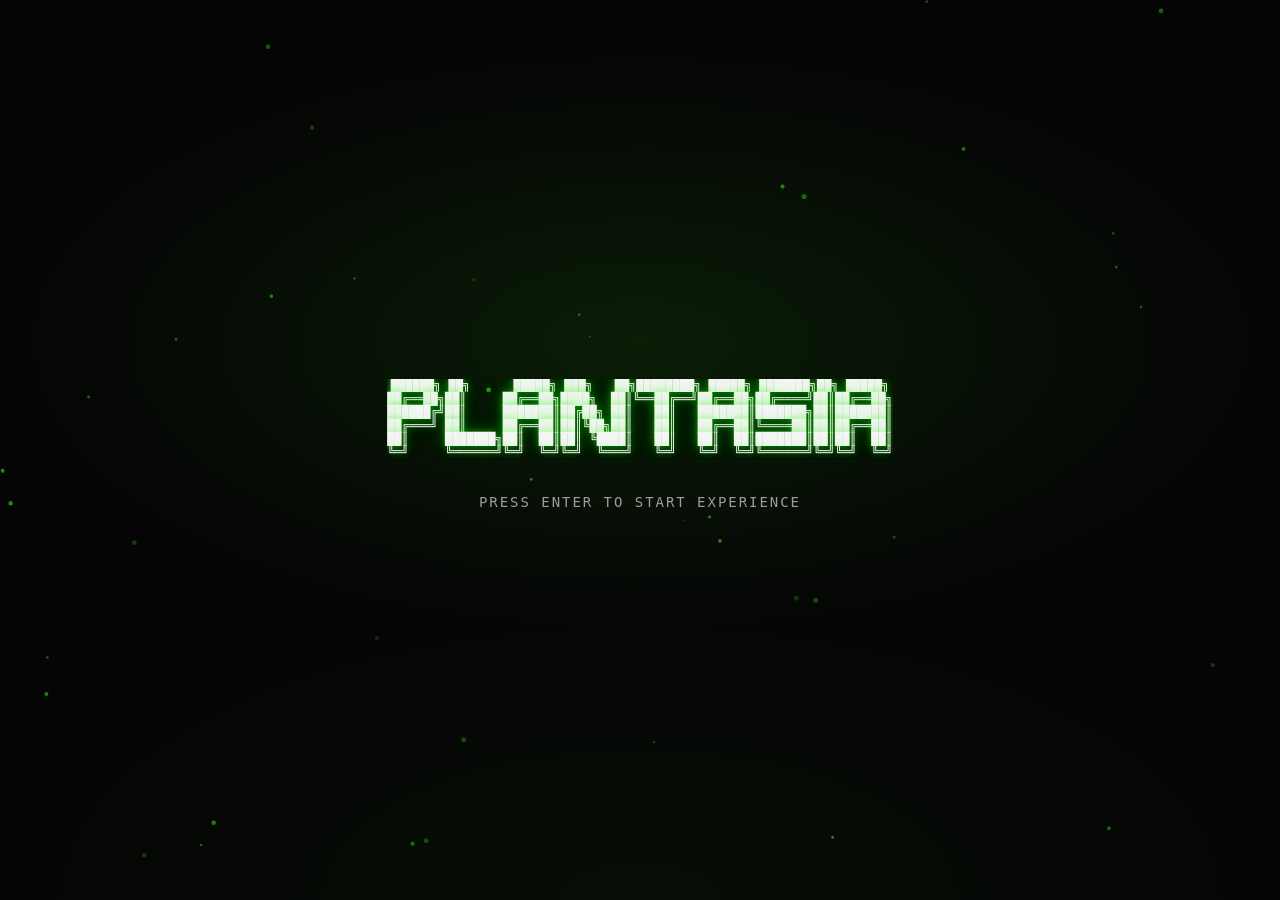
<file: index.html>
<!DOCTYPE html>
<html lang="en">
<head>
  <meta charset="UTF-8" />
  <title>Plantasia — Growth Mode Synth</title>
  <meta name="viewport" content="width=device-width, initial-scale=1.0" />
  <meta name="description" content="Plant-inspired generative synth with growth mode vine visualization, 14 presets, LFO modulation, and MIDI control. Inspired by Mort Garson's Plantasia." />
  <link href="https://cdn.jsdelivr.net/npm/bootstrap@5.0.2/dist/css/bootstrap.min.css"
        rel="stylesheet"
        integrity="sha384-EVSTQN3/azprG1Anm3IDhpRTl5bYT10iB8/vXvz4i7//IN/J9slAg8fbstDw=="
        crossorigin="anonymous">
  <link href="custom.css" rel="stylesheet">
</head>
<body class="plantasia-app welcome-active">
<div id="welcomeScreen" class="welcome-screen" role="dialog" aria-modal="true" aria-labelledby="welcomeTitle" tabindex="-1">
  <canvas id="welcomePollen" class="welcome-screen__pollen" aria-hidden="true"></canvas>
  <div class="welcome-screen__glow" aria-hidden="true"></div>
  <div class="welcome-screen__scanlines" aria-hidden="true"></div>
  <div class="welcome-screen__content" id="welcomeStartArea">
    <h1 id="welcomeTitle" class="visually-hidden">Plantasia</h1>
    <pre class="welcome-screen__ascii" aria-hidden="true">██████╗ ██╗      █████╗ ███╗   ██╗████████╗ █████╗ ███████╗██╗ █████╗
██╔══██╗██║     ██╔══██╗████╗  ██║╚══██╔══╝██╔══██╗██╔════╝██║██╔══██╗
██████╔╝██║     ███████║██╔██╗ ██║   ██║   ███████║███████╗██║███████║
██╔═══╝ ██║     ██╔══██║██║╚██╗██║   ██║   ██╔══██║╚════██║██║██╔══██║
██║     ███████╗██║  ██║██║ ╚████║   ██║   ██║  ██║███████║██║██║  ██║
╚═╝     ╚══════╝╚═╝  ╚═╝╚═╝  ╚═══╝   ╚═╝   ╚═╝  ╚═╝╚══════╝╚═╝╚═╝  ╚═╝</pre>
    <button type="button" class="welcome-screen__cta" id="welcomeStartBtn">
      PRESS ENTER TO START EXPERIENCE
    </button>
  </div>
</div>

<div id="appRoot" class="app-root" aria-hidden="true">
<canvas id="waveCanvas" role="img" aria-label="Live audio waveform or plant growth visualization"></canvas>

<div id="playGuide" class="play-guide" role="dialog" aria-modal="true" aria-labelledby="playGuideTitle" hidden aria-hidden="true">
  <div class="play-guide__backdrop" id="playGuideBackdrop" aria-hidden="true"></div>
  <div class="play-guide__panel">
    <header class="play-guide__header">
      <h2 id="playGuideTitle" class="play-guide__title">How to Play</h2>
      <button type="button" id="playGuideClose" class="play-guide__close btn-close-synth" aria-label="Close how to play dialog">&times;</button>
    </header>
    <div class="play-guide__body">
      <p>Use your computer keyboard to play the Plantasia synth.</p>
      <p class="play-guide__label">25-key chromatic map (C3–C5) — same as MPK Mini:</p>
      <p class="play-guide__hint">Lower row C3–B3:</p>
      <p class="play-guide__keys play-guide__keys--main" aria-label="Keys Z through M">Z S X D C V G B H N J M</p>
      <p class="play-guide__hint">Upper row C4–C5:</p>
      <p class="play-guide__keys play-guide__keys--alt" aria-label="Keys Q through I with number black keys">Q 2 W 3 E R 5 T 6 Y 7 U I</p>
      <p class="play-guide__hint">Digits 2, 3, 5, 6, 7 are the black keys between the letters.</p>
    </div>
  </div>
</div>

<aside id="dataPanel" class="data-panel inspector is-collapsed" aria-label="Parameter data panel">
  <header class="data-panel__header inspector__header">
    <h2 class="data-panel__title inspector__title" id="dataPanelLabel">Diagnostics</h2>
    <button id="closeDataPanel" class="data-panel__close btn-close-synth" type="button" aria-label="Collapse data panel">&times;</button>
  </header>
  <pre id="infoDisplay" class="data-panel__body inspector__body" role="status" aria-live="polite"></pre>
</aside>

<nav class="stage-toolbar" aria-label="Stage controls">
  <button id="openDataPanel" class="btn btn-sm btn-outline-light stage-btn stage-btn--data" type="button"
          aria-label="Show diagnostics panel" aria-expanded="false" aria-controls="dataPanel">
    <span class="stage-btn__label">Inspect</span>
  </button>
  <button id="openDrawer" class="btn btn-outline-light stage-btn stage-btn--menu drawer-toggle-btn" type="button"
          aria-label="Open control surface" aria-expanded="false" aria-controls="drawer">
    <span class="stage-btn__label" aria-hidden="true">&#9776;</span>
    <span class="visually-hidden">Controls</span>
  </button>
</nav>
<aside class="ui closed" id="drawer" role="region" aria-label="Synth control surface">
  <header class="deck__header">
    <div class="deck__brand">
      <h1 class="deck__title">Plantasia</h1>
      <p class="deck__subtitle">Generative synthesizer</p>
    </div>
    <button id="closeDrawer" class="btn btn-sm btn-close-synth deck__close" type="button" aria-label="Close controls">&times;</button>
  </header>

  <div class="deck__grid">

    <section class="deck-section" aria-labelledby="section-transport">
      <h2 class="deck-section__title" id="section-transport">Transport</h2>
      <div class="deck-section__body">
        <div class="transport-cluster">
          <button id="play" class="btn btn-primary btn-synth" type="button" aria-label="Play" aria-pressed="false">Play</button>
          <button id="stop" class="btn btn-outline-light btn-synth btn-stop-outline" type="button" aria-label="Stop">Stop</button>
        </div>
        <div class="param-row">
          <label class="param-row__label form-label" for="bpm">Tempo</label>
          <input class="form-range param-row__control" type="range" id="bpm" min="40" max="180" value="90" />
        </div>
      </div>
    </section>

    <section class="deck-section" aria-labelledby="section-master">
      <h2 class="deck-section__title" id="section-master">Master</h2>
      <div class="deck-section__body">
        <div class="param-row">
          <label class="param-row__label form-label" for="volume">Volume</label>
          <input class="form-range param-row__control" type="range" id="volume" min="0" max="100" value="60" />
        </div>
        <div class="param-row">
          <label class="param-row__label form-label" for="freq">Frequency</label>
          <input class="form-range param-row__control" type="range" id="freq" min="50" max="1000" step="1" value="174" />
        </div>
      </div>
    </section>

    <section class="deck-section" aria-labelledby="section-sound">
      <h2 class="deck-section__title" id="section-sound">Sound</h2>
      <div class="deck-section__body">
        <div class="param-row">
          <label class="param-row__label form-label" for="preset">Preset</label>
          <select class="form-select form-select-sm param-row__select" id="preset">
            <option value="plants">Plants</option>
            <option value="mold">Mold</option>
            <option value="bacteria">Bacteria</option>
            <option value="mushrooms">Mushrooms</option>
            <option value="harmony">Lifeform Harmony</option>
            <option value="plantasiaClassic">Plantasia Classic</option>
            <option value="greenhouse">Greenhouse Lush</option>
            <option value="cosmicdew">Cosmic Dew</option>
            <option value="daybeam">Daybeam</option>
            <option value="spiralback">Spiral Back</option>
            <option value="rockflora">Planet Rockflora</option>
            <option value="mycomurk">Myco-Murk</option>
            <option value="microburst">Microburst</option>
            <option value="fibonaccishift">Fibonacci Shift</option>
            <option value="luna">Luna</option>
            <option value="junoflowers">Juno Flowers</option>
          </select>
        </div>
        <div class="param-row">
          <label class="param-row__label form-label" for="performanceMode">Mode</label>
          <select class="form-select form-select-sm param-row__select" id="performanceMode" aria-label="Performance mode">
            <option value="eq">EQ Mode</option>
            <option value="growth">Growth Mode</option>
            <option value="juno-flow" selected>Juno Flow Mode</option>
          </select>
        </div>
        <div class="param-row">
          <label class="param-row__label form-label" for="waveformSelect">Oscillator</label>
          <select class="form-select form-select-sm param-row__select" id="waveformSelect">
            <option value="sine">Sine</option>
            <option value="triangle">Triangle</option>
            <option value="sawtooth">Saw</option>
            <option value="square">Square</option>
            <option value="pulse">Pulse</option>
            <option value="noise">Noise</option>
          </select>
        </div>
        <div class="param-row">
          <label class="param-row__label form-label" for="filter">Filter</label>
          <input class="form-range param-row__control" type="range" id="filter" min="100" max="8000" step="10" value="1200" />
        </div>
      </div>
    </section>

    <section class="deck-section" aria-labelledby="section-mod">
      <h2 class="deck-section__title" id="section-mod">Modulation</h2>
      <div class="deck-section__body mod-section">
        <div class="param-row mod-row">
          <label class="param-row__label form-label" for="lfoRate">LFO Rate</label>
          <div class="param-row__inline">
            <input class="form-range param-row__control param-row__control--compact" type="range" id="lfoRate" min="0.01" max="10" step="0.01" value="0.18" />
            <span class="param-row__value" id="lfoRateValue">0.18</span><span class="param-row__unit">Hz</span>
          </div>
        </div>
        <div class="param-row mod-row">
          <label class="param-row__label form-label" for="lfoAmt">LFO Amount</label>
          <div class="param-row__inline">
            <input class="form-range param-row__control param-row__control--compact" type="range" id="lfoAmt" min="0" max="1200" step="1" value="180" />
            <span class="param-row__value" id="lfoAmtValue">180</span>
          </div>
        </div>
        <div class="param-row mod-row">
          <label class="param-row__label form-label" for="lfoDest">Destination</label>
          <select class="form-select form-select-sm param-row__select" id="lfoDest">
            <option value="filter">Filter</option>
            <option value="pitch">Pitch</option>
            <option value="volume">Volume</option>
            <option value="pan">Pan</option>
            <option value="flowers">Flower Animation</option>
          </select>
        </div>
      </div>
    </section>

    <section class="deck-section" aria-labelledby="section-fx">
      <h2 class="deck-section__title" id="section-fx">Effects</h2>
      <div class="deck-section__body">
        <div class="param-row">
          <label class="param-row__label form-label" for="delay">Delay</label>
          <input class="form-range param-row__control" type="range" id="delay" min="0" max="1" step="0.01" value="0.38" />
        </div>
        <div class="param-row">
          <label class="param-row__label form-label" for="echo">Echo</label>
          <input class="form-range param-row__control" type="range" id="echo" min="0" max="1.0" step="0.01" value="0.4" />
        </div>
        <p class="deck-section__note">Reverb depth follows echo send.</p>
      </div>
    </section>

    <section class="deck-section" aria-labelledby="section-midi">
      <button type="button" class="collapsible-header deck-section__collapse" id="toggleMidiSection"
              aria-expanded="true" aria-controls="midiSectionBody">
        <span class="collapsible-header__label" id="section-midi">MIDI</span>
        <span class="collapsible-header__icon" aria-hidden="true">▾</span>
      </button>
      <div class="midi-section__body" id="midiSectionBody">
        <div class="midi-grid">
          <div class="param-row midi-section__row">
            <label class="param-row__label form-label" for="midiMapProfile">Mapping</label>
            <select class="form-select form-select-sm param-row__select" id="midiMapProfile" aria-label="MIDI mapping profile">
              <option value="mpk-mini" selected>Akai MPK Mini</option>
              <option value="extended">Extended (16 pads)</option>
            </select>
          </div>
          <div class="param-row midi-section__row">
            <label class="param-row__label form-label" for="midiChannelSelect">Channel</label>
            <select class="form-select form-select-sm param-row__select" id="midiChannelSelect" aria-label="MIDI channel filter">
              <option value="-1">All channels</option>
              <option value="0">1 (Akai default)</option>
              <option value="1">2</option>
              <option value="2">3</option>
              <option value="3">4</option>
              <option value="4">5</option>
              <option value="5">6</option>
              <option value="6">7</option>
              <option value="7">8</option>
              <option value="8">9</option>
              <option value="9">10 (Drums)</option>
              <option value="10">11</option>
              <option value="11">12</option>
              <option value="12">13</option>
              <option value="13">14</option>
              <option value="14">15</option>
              <option value="15">16</option>
            </select>
          </div>
          <div class="param-row midi-section__row">
            <label class="param-row__label form-label" for="midiInputSelect">Input device</label>
            <select class="form-select form-select-sm param-row__select" id="midiInputSelect" aria-label="MIDI input device">
              <option value="all">All inputs</option>
            </select>
          </div>
          <div class="param-row midi-section__row">
            <label class="param-row__label form-label" for="midiOutputSelect">Output device</label>
            <select class="form-select form-select-sm param-row__select" id="midiOutputSelect" aria-label="MIDI output device">
              <option value="none">None</option>
            </select>
          </div>
        </div>
        <div class="midi-section__actions transport-cluster">
          <button id="toggleMidiIn" class="btn btn-sm btn-outline-light btn-synth" type="button" aria-pressed="true" aria-label="Toggle MIDI input">MIDI In: On</button>
          <button id="toggleMidiOut" class="btn btn-sm btn-outline-light btn-synth" type="button" aria-pressed="true" aria-label="Toggle MIDI output">MIDI Out: On</button>
        </div>
        <p class="midi-section__status" id="midiStatus" role="status" aria-live="polite">MIDI: waiting for permission…</p>
        <div class="mpk-panel" id="mpkPanel">
          <button type="button" class="collapsible-header collapsible-header--nested" id="toggleMpkPanel"
                  aria-expanded="false" aria-controls="mpkLegend">
            <span class="collapsible-header__label">MPK Mini map</span>
            <span class="collapsible-header__icon" aria-hidden="true">▸</span>
          </button>
          <div class="mpk-legend is-collapsed" id="mpkLegend" hidden aria-label="Akai MPK Mini pad and knob mapping">
            <p class="mpk-legend__title">Bank A (switch to B for FX pads)</p>
            <div class="mpk-legend__pads" id="mpkPadGrid"></div>
            <div class="mpk-legend__knobs" id="mpkKnobGrid"></div>
            <p class="mpk-legend__hint">Keys 1, 4, 8, 9 = scale · Keyboard Z–M + Q–I = 25 chromatic notes · MPK keys/pads</p>
          </div>
        </div>
      </div>
    </section>

    <section class="deck-section" aria-labelledby="section-advanced">
      <h2 class="deck-section__title" id="section-advanced">Advanced</h2>
      <div class="deck-section__body transport-row">
        <button id="toggleDisplay" class="btn btn-outline-light btn-synth w-100" type="button"
                aria-pressed="false" aria-label="Show or hide data panel">Open diagnostics</button>
      </div>
    </section>

  </div>
</aside>
</div>

<script src="https://cdn.jsdelivr.net/npm/gsap@3.12.7/dist/gsap.min.js"></script>
<script src="plantasia-engine.js"></script>
<script>
document.addEventListener('DOMContentLoaded', function () {
  function $(id) { return document.getElementById(id); }

  const playBtn = $("play");
  const stopBtn = $("stop");

  /* --- Welcome screen (session-only entry state) --- */
  let experienceStarted = false;
  let playGuideOpen = false;
  let welcomePollenAnimId = null;
  const welcomeScreen = document.getElementById('welcomeScreen');
  const welcomeStartBtn = document.getElementById('welcomeStartBtn');
  const welcomeStartArea = document.getElementById('welcomeStartArea');
  const appRoot = document.getElementById('appRoot');
  const playGuide = document.getElementById('playGuide');
  const playGuideClose = document.getElementById('playGuideClose');
  const playGuideBackdrop = document.getElementById('playGuideBackdrop');

  function startWelcomePollen() {
    const cv = document.getElementById('welcomePollen');
    if (!cv) return;
    const ctx = cv.getContext('2d');
    const particles = [];

    function resizeWelcomePollen() {
      cv.width = window.innerWidth;
      cv.height = window.innerHeight;
    }
    resizeWelcomePollen();
    window.addEventListener('resize', resizeWelcomePollen);

    for (let i = 0; i < 42; i++) {
      particles.push({
        x: Math.random() * cv.width,
        y: Math.random() * cv.height,
        vx: (Math.random() - 0.5) * 0.28,
        vy: -0.15 - Math.random() * 0.38,
        r: 0.8 + Math.random() * 1.8,
        a: 0.15 + Math.random() * 0.45
      });
    }

    function welcomePollenFrame() {
      if (!document.body.classList.contains('welcome-active')) return;
      ctx.clearRect(0, 0, cv.width, cv.height);
      particles.forEach(function(p) {
        p.x += p.vx;
        p.y += p.vy;
        if (p.y < -6) {
          p.y = cv.height + 6;
          p.x = Math.random() * cv.width;
        }
        if (p.x < 0) p.x = cv.width;
        if (p.x > cv.width) p.x = 0;
        ctx.fillStyle = 'rgba(57, 255, 20, ' + p.a + ')';
        ctx.beginPath();
        ctx.arc(p.x, p.y, p.r, 0, Math.PI * 2);
        ctx.fill();
      });
      welcomePollenAnimId = requestAnimationFrame(welcomePollenFrame);
    }
    welcomePollenFrame();
  }

  function showPlayGuide() {
    if (!playGuide) return;
    playGuideOpen = true;
    playGuide.hidden = false;
    playGuide.setAttribute('aria-hidden', 'false');
    const dur = window.matchMedia('(prefers-reduced-motion: reduce)').matches ? 0 : 0.35;
    gsap.fromTo(playGuide, { autoAlpha: 0 }, { autoAlpha: 1, duration: dur, ease: 'power2.out' });
    playGuideClose.focus();
  }

  function dismissPlayGuide() {
    if (!playGuideOpen || !playGuide) return;
    playGuideOpen = false;
    const dur = window.matchMedia('(prefers-reduced-motion: reduce)').matches ? 0 : 0.28;
    gsap.to(playGuide, {
      autoAlpha: 0,
      duration: dur,
      ease: 'power2.in',
      onComplete: function() {
        playGuide.hidden = true;
        playGuide.setAttribute('aria-hidden', 'true');
        if (openDrawerBtn) openDrawerBtn.focus();
      }
    });
  }

  if (playGuideClose) playGuideClose.addEventListener('click', dismissPlayGuide);
  if (playGuideBackdrop) playGuideBackdrop.addEventListener('click', dismissPlayGuide);

  function selectPreset(value) {
    const presetEl = $("preset");
    if (!presetEl) return;
    presetEl.value = value;
    presetEl.dispatchEvent(new Event('change', { bubbles: true }));
  }

  function startExperience() {
    if (experienceStarted) return;
    experienceStarted = true;

    const fadeDur = window.matchMedia('(prefers-reduced-motion: reduce)').matches ? 0 : 0.55;

    gsap.to(welcomeScreen, {
      autoAlpha: 0,
      duration: fadeDur,
      ease: 'power2.inOut',
      onComplete: function() {
        welcomeScreen.hidden = true;
        welcomeScreen.setAttribute('aria-hidden', 'true');
        document.body.classList.remove('welcome-active');
        appRoot.removeAttribute('aria-hidden');
        if (welcomePollenAnimId) cancelAnimationFrame(welcomePollenAnimId);
        selectPreset('junoflowers');
        setMode('juno-flow', { force: true });
        initAudio();
        ensureAudioReady();
        animate();
        showPlayGuide();
        if (openDrawerBtn) openDrawerBtn.focus();
      }
    });
  }

  welcomeStartBtn.addEventListener('click', function(e) {
    e.stopPropagation();
    startExperience();
  });
  welcomeStartArea.addEventListener('click', function() { startExperience(); });
  welcomeStartArea.addEventListener('keydown', function(e) {
    if (e.code === 'Enter' || e.code === 'Space') {
      e.preventDefault();
      startExperience();
    }
  });
  startWelcomePollen();
  if (welcomeScreen) welcomeScreen.focus();
  if (playGuide) gsap.set(playGuide, { autoAlpha: 0 });

  /* --- Collapsible panels --- */
  function setupCollapsible(toggleEl, bodyEl, defaultOpen) {
    let open = defaultOpen;
    function setOpen(isOpen) {
      open = isOpen;
      toggleEl.setAttribute('aria-expanded', isOpen ? 'true' : 'false');
      bodyEl.hidden = !isOpen;
      bodyEl.classList.toggle('is-collapsed', !isOpen);
      const icon = toggleEl.querySelector('.collapsible-header__icon');
      if (icon) icon.textContent = isOpen ? '▾' : '▸';
    }
    toggleEl.addEventListener('click', function() { setOpen(!open); });
    setOpen(defaultOpen);
    return setOpen;
  }

  const dataPanel = $("dataPanel");
  const openDataBtn = $("openDataPanel");
  const closeDataBtn = $("closeDataPanel");
  const drawerDataBtn = $("toggleDisplay");
  let dataPanelOpen = false;

  /* --- GSAP panel motion (drawer slide + staggered sections, diagnostics fade) --- */
  const drawer = document.getElementById('drawer');
  const openDrawerBtn = document.getElementById('openDrawer');
  const closeDrawerBtn = document.getElementById('closeDrawer');
  const drawerSections = drawer.querySelectorAll('.deck-section');
  let drawerOpen = false;
  let drawerTl = null;
  let dataPanelTl = null;
  const motionCfg = { drawerDur: 0.45, sectionStagger: 0.045, dataDur: 0.32 };

  gsap.matchMedia().add(
    { reduceMotion: '(prefers-reduced-motion: reduce)' },
    (context) => {
      if (context.conditions.reduceMotion) {
        motionCfg.drawerDur = 0;
        motionCfg.sectionStagger = 0;
        motionCfg.dataDur = 0;
      } else {
        motionCfg.drawerDur = 0.45;
        motionCfg.sectionStagger = 0.045;
        motionCfg.dataDur = 0.32;
      }
    }
  );

  gsap.set(drawer, { xPercent: 100 });
  gsap.set(drawerSections, { autoAlpha: 0, y: 14 });
  gsap.set(dataPanel, { autoAlpha: 0, y: -10 });

  function syncDrawerBodyClass(isOpen) {
    document.body.classList.toggle('drawer-open', isOpen);
  }

  function syncDataPanelChrome(isOpen) {
    openDataBtn.setAttribute('aria-expanded', isOpen ? 'true' : 'false');
    openDataBtn.classList.toggle('is-active', isOpen);
    if (drawerDataBtn) {
      drawerDataBtn.setAttribute('aria-pressed', isOpen ? 'true' : 'false');
      drawerDataBtn.textContent = isOpen ? 'Close diagnostics' : 'Open diagnostics';
    }
    const openDataLabel = openDataBtn.querySelector('.stage-btn__label');
    if (openDataLabel) openDataLabel.textContent = isOpen ? 'Inspecting' : 'Inspect';
  }

  function setDataPanelOpen(isOpen) {
    dataPanelOpen = isOpen;
    syncDataPanelChrome(isOpen);
    dataPanelTl?.kill();

    if (isOpen) {
      dataPanel.classList.remove('is-collapsed');
      dataPanel.hidden = false;
      dataPanelTl = gsap.to(dataPanel, {
        autoAlpha: 1,
        y: 0,
        duration: motionCfg.dataDur,
        ease: 'power2.out',
        overwrite: 'auto',
        onStart: function() { dataPanel.style.pointerEvents = 'auto'; }
      });
      return;
    }

    dataPanelTl = gsap.to(dataPanel, {
      autoAlpha: 0,
      y: -10,
      duration: motionCfg.dataDur * 0.85,
      ease: 'power2.in',
      overwrite: 'auto',
      onComplete: function() {
        dataPanel.classList.add('is-collapsed');
        dataPanel.hidden = true;
        dataPanel.style.pointerEvents = 'none';
      }
    });
  }

  openDataBtn.addEventListener('click', function() { setDataPanelOpen(!dataPanelOpen); });
  closeDataBtn.addEventListener('click', function() { setDataPanelOpen(false); });
  if (drawerDataBtn) {
    drawerDataBtn.addEventListener('click', function() { setDataPanelOpen(!dataPanelOpen); });
  }
  dataPanel.classList.add('is-collapsed');
  dataPanel.hidden = true;
  dataPanel.style.pointerEvents = 'none';
  syncDataPanelChrome(false);

  const setMidiSectionOpen = setupCollapsible(
    $("toggleMidiSection"), $("midiSectionBody"), true
  );
  const setMpkPanelOpen = setupCollapsible(
    $("toggleMpkPanel"), $("mpkLegend"), false
  );

  function setDrawerOpen(isOpen) {
    drawerOpen = isOpen;
    drawerTl?.kill();
    openDrawerBtn.style.display = isOpen ? 'none' : '';
    openDrawerBtn.setAttribute('aria-expanded', isOpen ? 'true' : 'false');
    openDrawerBtn.classList.toggle('is-active', isOpen);
    syncDrawerBodyClass(isOpen);

    if (isOpen) {
      drawer.classList.remove('closed');
      drawer.classList.add('open');
      drawer.style.pointerEvents = 'auto';
      drawerTl = gsap.timeline({ defaults: { ease: 'power3.out', overwrite: 'auto' } });
      drawerTl
        .to(drawer, { xPercent: 0, duration: motionCfg.drawerDur })
        .to(
          drawerSections,
          { autoAlpha: 1, y: 0, duration: motionCfg.drawerDur * 0.55, stagger: motionCfg.sectionStagger },
          motionCfg.drawerDur ? '-=0.18' : 0
        );
      return;
    }

    drawerTl = gsap.timeline({
      defaults: { ease: 'power3.in', overwrite: 'auto' },
      onComplete: function() {
        drawer.classList.remove('open');
        drawer.classList.add('closed');
        drawer.style.pointerEvents = 'none';
      }
    });
    drawerTl
      .to(
        drawerSections,
        {
          autoAlpha: 0,
          y: 10,
          duration: motionCfg.drawerDur * 0.45,
          stagger: motionCfg.sectionStagger
            ? { each: motionCfg.sectionStagger * 0.6, from: 'end' }
            : 0
        }
      )
      .to(drawer, { xPercent: 100, duration: motionCfg.drawerDur * 0.7 }, motionCfg.drawerDur ? '-=0.08' : 0);
  }

  function openDrawer() { setDrawerOpen(true); }
  function closeDrawer() { setDrawerOpen(false); }
  openDrawerBtn.addEventListener('click', function() { warmAudioEngine(); openDrawer(); });
  closeDrawerBtn.addEventListener('click', closeDrawer);

  function setPlayingState(isPlaying) {
    playBtn.setAttribute('aria-pressed', isPlaying ? 'true' : 'false');
    playBtn.classList.toggle('is-active', isPlaying);
    playBtn.textContent = isPlaying ? 'Playing' : 'Play';
  }

  // GROWTH MODE - VINE VISUALIZER
  let vine = null, vineAnimId = null;
  let vinePresetProps = {};
  let growthPollen = [];
  let growthSparkles = [];
  let growthNoteFlash = 0;
  let growthAnimT = 0;
  let eqAnimId = null;
  let eqNotePulse = 0;
  let activeTouchVoices = new Map();

  // Helper for vine preset visual properties
  const NEON_GREEN = '#39ff14';

  const SYNTH_SMOOTH = 0.028;
  const VISUAL_TICK_MS = 48;
  let visualTickLast = 0;
  let junoLastActiveFlower = null;
  const MAX_ECHO_FB = 0.72;
  const MAX_MASTER = 0.82;
  const synthVisual = {
    filterOpen: 0.5,
    volumeScale: 0.6,
    echoGlow: 0.25,
    tempoPulse: 0,
    lfoVisual: 0,
    flowerLfo: 0,
    brightness: 0.5,
    chorusShimmer: 0,
    reverbHaze: 0.35,
    windPan: 0,
    resonanceGlow: 0.4,
    growthLevel: 0,
    growthStage: 0,
    delayTrail: 0,
    canopySpread: 0.5,
    palette: [NEON_GREEN]
  };

  function getVinePresetProps() {
    const preset = getPresetParams();
    const p = getPreset();
    const growth = preset.growth || {};
    const bloom = growth.bloomIntensity || 1;
    return {
      color: '#4ecdc4',
      glow: '#82c8b8',
      leaf: '#58aca2',
      spiral: ['spiralback', 'fibonaccishift'].includes(p),
      zigzag: ['microburst'].includes(p),
      wide: ['greenhouse', 'plantasiaClassic'].includes(p),
      vineWidth: (['greenhouse', 'plantasiaClassic'].includes(p) ? 3.4 : 2.4) * bloom,
      leafSize: (['plants', 'greenhouse', 'plantasiaClassic', 'junoflowers', 'luna'].includes(p) ? 9 : 6) * bloom,
      growthRate: (['microburst'].includes(p) ? 0.28 : 0.16) * (growth.speed || 1)
    };
  }

  function resetVine() {
    vinePresetProps = getVinePresetProps();
    vine = {
      points: [],
      tipAngle: -Math.PI / 2,
      tipX: canvas ? canvas.width / 2 : window.innerWidth / 2,
      tipY: canvas ? canvas.height - 30 : window.innerHeight - 30,
      pulse: 0,
      growthBurst: 0,
      growSlow: 0
    };
    vine.points.push({ x: vine.tipX, y: vine.tipY, angle: vine.tipAngle, age: 0 });
    if (!growthPollen.length) initGrowthPollen();
  }

  function ensureGrowthScene() {
    if (!vine) resetVine();
    if (!vineAnimId) growVineFrame();
  }

  function growVineFrame(options) {
    options = options || {};
    if (!isGrowthMode()) {
      cancelAnimationFrame(vineAnimId);
      vineAnimId = null;
      return;
    }
    if (!vine) resetVine();
    if (!canvas) return;

    let ctx = canvas.getContext("2d");
    if (!options.flush && typeof updateVisualSynthStateLite === 'function') updateVisualSynthStateLite();
    else if (!options.flush) updateVisualSynthState();

    const volScale = synthVisual.volumeScale || 0.6;
    const echoGlow = synthVisual.echoGlow || 0;
    const lfoSway = (synthVisual.lfoVisual || 0) * 8;
    const growthLevel = synthVisual.growthLevel || 0;

    growthNoteFlash *= 0.72;
    growthAnimT++;

    ctx.fillStyle = '#000000';
    ctx.fillRect(0, 0, canvas.width, canvas.height);

    const hazeAmt = (synthVisual.reverbHaze || 0) * 0.45 + growthLevel * 0.2;
    if (hazeAmt > 0.06) {
      ctx.save();
      ctx.globalAlpha = 0.025 + hazeAmt * 0.06;
      ctx.fillStyle = '#ff9a5c';
      ctx.fillRect(0, 0, canvas.width, canvas.height);
      ctx.restore();
    }

    if (growthNoteFlash > 0.04) {
      ctx.save();
      ctx.fillStyle = `rgba(57, 255, 20, ${growthNoteFlash * 0.08})`;
      ctx.fillRect(0, 0, canvas.width, canvas.height);
      ctx.restore();
    }

    if (activeVoices && activeVoices.size > 0) {
      vine.pulse = Math.max(vine.pulse, 0.45 + activeVoices.size * 0.18 + growthLevel * 0.25);
    }

    const burstDrive = vine.growthBurst + growthLevel * 0.35;
    const growthAccel = vinePresetProps.growthRate * (1 + vine.pulse * 0.22 + burstDrive * 0.45);
    if (!vine.growSlow) vine.growSlow = 0;
    vine.growSlow += growthAccel;
    const segments = Math.min(Math.floor(vine.growSlow), 3);
    if (segments > 0) {
      vine.growSlow -= segments;
      for (let seg = 0; seg < segments; seg++) {
        let angleDelta = 0;
        if (vinePresetProps.spiral) angleDelta += 0.07;
        if (vinePresetProps.zigzag) {
          angleDelta += ((Math.floor(vine.points.length / 16) % 2) === 0 ? 0.22 : -0.22);
        }
        angleDelta += (Math.random() - 0.5) * 0.16 + lfoSway * 0.008;
        vine.tipAngle += angleDelta;
        const len = 8 + Math.random() * 3 + vine.pulse * 1.8 + burstDrive * 4;
        let nx = vine.tipX + Math.cos(vine.tipAngle) * len;
        let ny = vine.tipY + Math.sin(vine.tipAngle) * len;
        if (nx < 0) nx = canvas.width + nx;
        if (nx > canvas.width) nx -= canvas.width;
        if (ny < 0) ny = canvas.height + ny;
        if (ny > canvas.height) ny -= canvas.height;
        vine.tipX = nx;
        vine.tipY = ny;
        vine.points.push({ x: nx, y: ny, angle: vine.tipAngle, age: 0 });
        if (vine.points.length > 500) vine.points.shift();
      }
    }

    vine.pulse *= activeVoices && activeVoices.size > 0 ? 0.988 : 0.93;
    if (vine.growthBurst > 0.01) vine.growthBurst *= 0.9;
    else vine.growthBurst = 0;

    const t = growthAnimT;
    const lite = options.lite;
    const ptLen = vine.points.length;
    const growthBright = burstDrive > 0.1 || vine.pulse > 0.4
      || (activeVoices && activeVoices.size > 0) || growthNoteFlash > 0.2;
    const bursting = burstDrive > 0.28;
    const vineStart = lite ? Math.max(0, ptLen - 80) : Math.max(0, ptLen - 400);
    const vineStep = lite ? 3 : (ptLen > 280 ? 3 : 2);

    if (!growthTipFlowerCache) growthTipFlowerCache = _junoBuildFlowerDotCache(26);

    if (!lite && echoGlow > 0.08) {
      for (let i = 0; i < ptLen; i += 3) {
        const p = vine.points[i];
        const ox = Math.sin(i * 0.08 + synthVisual.tempoPulse * 6) * echoGlow * 8;
        _junoGlyph(ctx, '·', p.x + ox, p.y, Math.max(JUNO_MIN_GLYPH, 7), echoGlow * 0.28, 'outer');
      }
    }

    for (let i = vineStart; i < ptLen; i += vineStep) {
      const p = vine.points[i];
      const frac = i / Math.max(1, ptLen - 1);
      const leafSway = Math.sin(i * 0.1 + (synthVisual.lfoVisual || 0) * 3) * (2 + lfoSway * 0.35);
      const stemKey = growthBright && frac > 0.65 ? 'neon' : 'stem';
      const dotSize = Math.max(JUNO_MIN_GLYPH, 8 + frac * 2 + vine.pulse * 0.5);
      _junoGlyph(ctx, ':', p.x + leafSway, p.y, dotSize, 0.32 + frac * 0.42, stemKey);
    }

    if (!lite) {
      for (let i = 16; i < ptLen; i += 14) {
        const p = vine.points[i];
        const leafSway = Math.sin(i * 0.1 + (synthVisual.lfoVisual || 0) * 3) * (5 + lfoSway);
        const side = (Math.floor(i / 14) % 2 === 0) ? -1 : 1;
        _junoDrawLeafSpray(ctx, p.x + leafSway, p.y, side, t, Math.floor(i / 14), growthBright);
      }
    } else {
      for (let i = Math.max(16, vineStart); i < ptLen; i += 14) {
        const p = vine.points[i];
        const leafSway = Math.sin(i * 0.1 + (synthVisual.lfoVisual || 0) * 3) * (5 + lfoSway);
        const side = (Math.floor(i / 14) % 2 === 0) ? -1 : 1;
        _junoDrawLeafSpray(ctx, p.x + leafSway, p.y, side, t, Math.floor(i / 14), growthBright);
      }
    }

    const tipPR = 12 + vine.pulse * 10 + burstDrive * 32 + growthLevel * 14 + volScale * 6;
    _junoDrawFlowerHead(ctx, vine.tipX, vine.tipY, tipPR, growthBright, bursting, t, growthTipFlowerCache);

    growthSparkles = growthSparkles.filter(function(s) { return s.life > 0; });
    growthSparkles.forEach(function(s) {
      s.life -= 0.028;
      s.r += s.speed;
      const ringGlyphs = bursting ? 6 : 0;
      if (ringGlyphs === 0) return;
      for (let k = 0; k < ringGlyphs; k++) {
        const ang = (k / ringGlyphs) * Math.PI * 2;
        _junoGlyph(
          ctx, bursting ? '+' : '·',
          s.x + Math.cos(ang) * s.r,
          s.y + Math.sin(ang) * s.r * 0.82,
          Math.max(JUNO_MIN_GLYPH, 8),
          s.life * 0.72,
          bursting ? 'neon' : 'outer'
        );
      }
    });

    growthPollen = growthPollen.filter(function(p) { return p.life > 0; });
    growthPollen.forEach(function(p) {
      p.x += p.vx;
      p.y += p.vy;
      p.vy += 0.035;
      p.vx *= 0.985;
      p.life -= 0.018;
      const colorKey = p.neon ? 'neon' : (growthBright ? 'inner' : 'outer');
      _junoGlyph(
        ctx, p.ch || '.', p.x, p.y,
        Math.max(JUNO_MIN_GLYPH, p.size * (0.65 + p.life * 0.55)),
        p.life * 0.88,
        colorKey
      );
    });

    if (!options.flush && isGrowthMode()) {
      vineAnimId = requestAnimationFrame(growVineFrame);
    }
  }

  function vinePulse() {
    if (vine) vine.pulse = Math.min(3.2, vine.pulse + 1.35);
  }

  // ═══════════════════════════════════════════════════════════════════════════
  //  JUNO FLOWERS — Black & white ASCII garden
  // ═══════════════════════════════════════════════════════════════════════════
  let junoFlowersActive = false;
  let junoFlowersAnimId = null;
  let junoScene = null;
  const JUNO_ASCII_FONT = 'ui-monospace, "Cascadia Code", Menlo, Consolas, monospace';
  const JUNO_POP_CHARS = ['*', '+', '#', '.', "'", '`'];
  const JUNO_FALL_CHARS = ['*', '.', "'", '`', ','];
  const JUNO_MIN_GLYPH = 8;
  const JUNO_BURST_FRAMES = 24;
  const JUNO_DOT_CHARS = ['·', '.', '•', ':', '`', '○'];
  const JUNO_PALETTE = {
    center: [248, 255, 210],
    gold: [228, 198, 88],
    inner: [196, 218, 102],
    outer: [68, 196, 178],
    stem: [56, 172, 164],
    leaf: [50, 166, 156],
    neon: [57, 255, 20],
    gray: [150, 165, 158]
  };
  let junoCanvasCtx = null;
  let growthTipFlowerCache = null;
  const junoFontCache = {};
  const MPK_MINI_KEY_START = 48;
  const MPK_MINI_KEY_COUNT = 25;
  const NOTE_NAMES = ['C', 'C#', 'D', 'D#', 'E', 'F', 'F#', 'G', 'G#', 'A', 'A#', 'B'];
  // 25-key chromatic map C3–C5 (matches MPK Mini). Piano-style: bottom row + top row.
  const KEY_TO_MIDI = {
    KeyZ: 48, KeyS: 49, KeyX: 50, KeyD: 51, KeyC: 52, KeyV: 53, KeyG: 54,
    KeyB: 55, KeyH: 56, KeyN: 57, KeyJ: 58, KeyM: 59,
    KeyQ: 60, Digit2: 61, KeyW: 62, Digit3: 63, KeyE: 64, KeyR: 65, Digit5: 66,
    KeyT: 67, Digit6: 68, KeyY: 69, Digit7: 70, KeyU: 71, KeyI: 72
  };

  function _junoMidiToFreq(midi) {
    return 440 * Math.pow(2, (midi - 69) / 12);
  }

  function _junoMidiToLabel(midi) {
    return NOTE_NAMES[midi % 12] + (Math.floor(midi / 12) - 1);
  }

  function _junoGlyph(jc, ch, x, y, size, alpha, colorKey) {
    if (!ch || alpha <= 0) return;
    if (colorKey === true) colorKey = 'neon';
    if (colorKey === false || colorKey == null) colorKey = 'gray';
    const glyphSize = Math.max(JUNO_MIN_GLYPH, size);
    const pal = JUNO_PALETTE[colorKey] || JUNO_PALETTE.gray;
    if (!junoFontCache[glyphSize]) {
      junoFontCache[glyphSize] = `bold ${glyphSize}px ${JUNO_ASCII_FONT}`;
    }
    jc.font = junoFontCache[glyphSize];
    jc.fillStyle = `rgba(${pal[0]},${pal[1]},${pal[2]},${Math.min(1, alpha)})`;
    jc.textAlign = 'center';
    jc.textBaseline = 'middle';
    if (colorKey === 'neon') {
      jc.save();
      jc.shadowBlur = glyphSize * 0.5;
      jc.shadowColor = `rgba(${pal[0]},${pal[1]},${pal[2]},0.65)`;
      jc.fillText(ch, x, y);
      jc.restore();
    } else {
      jc.fillText(ch, x, y);
    }
  }

  function _junoBrightColorKey(baseKey, bright, bursting) {
    if (!bright && !bursting) return baseKey;
    if (baseKey === 'center' || baseKey === 'gold') return 'neon';
    if (bursting && baseKey === 'outer') return bright ? 'neon' : 'outer';
    return baseKey;
  }

  function _junoBuildFlowerDotCache(basePR) {
    const dots = [];
    const PR = basePR;
    const petalLen = PR * 1.05;
    const petalW = PR * 0.68;
    const centerSteps = Math.max(3, Math.floor(PR * 0.32 / 2.8));
    for (let i = -centerSteps; i <= centerSteps; i++) {
      for (let j = -centerSteps; j <= centerSteps; j++) {
        const dist = Math.hypot(i, j);
        if (dist > centerSteps * 1.05) continue;
        if (_junoHash(i, j, 99) > 0.22) continue;
        const radial = dist / Math.max(1, centerSteps);
        dots.push({
          rx: i * 3.0, ry: j * 2.5,
          size: 7 + (1 - radial) * 7,
          alpha: 0.7 + (1 - radial) * 0.25,
          colorKey: radial < 0.5 ? 'center' : 'gold',
          ch: radial < 0.4 ? '●' : '·'
        });
      }
    }
    for (let k = 0; k < 5; k++) {
      const angle = -Math.PI / 2 + (k / 5) * Math.PI * 2;
      const steps = Math.max(4, Math.floor(petalLen / 5.2));
      for (let i = 0; i <= steps; i++) {
        const frac = i / steps;
        const along = frac * petalLen;
        const widthAt = petalW * (1 - frac * 0.88);
        const cols = Math.max(1, Math.ceil(widthAt / 4.2));
        for (let j = -cols; j <= cols; j++) {
          const sparse = _junoHash(k, i, j);
          if (frac > 0.5 && sparse > 0.55 - frac * 0.1) continue;
          const across = (j / (cols || 1)) * widthAt * 0.48;
          const rx = Math.cos(angle) * along - Math.sin(angle) * across;
          const ry = Math.sin(angle) * along * 0.86 + Math.cos(angle) * across;
          const radial = Math.hypot(rx, ry) / PR;
          let colorKey = 'outer';
          if (radial < 0.24) colorKey = 'center';
          else if (radial < 0.42) colorKey = 'gold';
          else if (radial < 0.58) colorKey = 'inner';
          const ch = frac < 0.25 && radial < 0.38 ? '●' : '·';
          dots.push({ rx, ry, size: 6 + (1 - frac) * 7, alpha: 0.35 + (1 - frac) * 0.45, colorKey, ch });
        }
      }
    }
    return { basePR: PR, dots };
  }

  function _junoHash(a, b, c) {
    const n = ((a * 73856093) ^ (b * 19349663) ^ ((c || 0) * 83492791)) >>> 0;
    return (n % 1000) / 1000;
  }

  function _junoStemPoint(fl, frac, sway, stemBend) {
    const sx = sway * frac + stemBend * frac * frac;
    return {
      x: fl.x + sx,
      y: fl.y + 3 - frac * fl.stemH
    };
  }

  function _junoDrawStemDots(jc, fl, stemSteps, sway, stemBend, bright, sparse) {
    const stemKey = bright ? 'neon' : 'stem';
    const step = sparse ? 2 : 1;
    for (let s = 0; s <= stemSteps; s += step) {
      const frac = s / stemSteps;
      const pt = _junoStemPoint(fl, frac, sway, stemBend);
      _junoGlyph(jc, ':', pt.x, pt.y, Math.max(JUNO_MIN_GLYPH, 9), 0.45 + frac * 0.25, stemKey);
    }
  }

  function _junoDrawLeafSpray(jc, baseX, baseY, side, t, leafId, bright) {
    const dir = side;
    const len = 12 + (leafId % 2) * 5;
    const leafKey = bright ? 'neon' : 'leaf';
    const curve = dir * (10 + (leafId % 2) * 5);
    for (let i = 0; i < len; i++) {
      const frac = i / len;
      if (_junoHash(leafId, i, 7) > 0.45 - frac * 0.3) continue;
      const lx = baseX + dir * (6 + frac * 22) + Math.sin(frac * 2.4) * curve * 0.28;
      const ly = baseY - frac * 14 + Math.sin(t * 0.012 + leafId) * 1.5;
      _junoGlyph(
        jc, '·',
        lx + (_junoHash(leafId, i, 3) - 0.5) * 4,
        ly + (_junoHash(leafId, i, 5) - 0.5) * 3,
        Math.max(JUNO_MIN_GLYPH, 6 + (1 - frac) * 4),
        0.22 + (1 - frac) * 0.4,
        leafKey
      );
    }
  }

  function _junoDrawFlowerHead(jc, cx, cy, PR, bright, bursting, t, dotCache, stride) {
    const cache = dotCache || _junoBuildFlowerDotCache(PR);
    const scale = PR / cache.basePR;
    const step = stride || 1;
    for (let n = 0; n < cache.dots.length; n += step) {
      const d = cache.dots[n];
      const colorKey = _junoBrightColorKey(d.colorKey, bright, bursting);
      _junoGlyph(
        jc, d.ch,
        cx + d.rx * scale, cy + d.ry * scale,
        d.size * scale, d.alpha,
        colorKey
      );
    }
    if (bursting) {
      for (let k = 0; k < 5; k++) {
        const ang = (k / 5) * Math.PI * 2;
        const scatter = PR * (0.5 + _junoHash(k, 11, 0) * 0.35);
        _junoGlyph(jc, '+', cx + Math.cos(ang) * scatter, cy + Math.sin(ang) * scatter * 0.75,
          Math.max(JUNO_MIN_GLYPH, 10), 0.55, 'neon');
      }
    }
  }

  function _junoDrawFlowerMinimal(jc, fl, t) {
    const sway = Math.sin(t * 0.008 * fl.swaySpeed + fl.phase) * fl.swayAmt * 0.5;
    const PR = fl.petalR * fl.bloomState;
    const cx = fl.x + sway;
    const cy = _junoFlowerHeadY(fl);
    const steps = Math.max(2, Math.floor(fl.stemH / 16));
    _junoDrawStemDots(jc, fl, steps, sway, 0, false, true);
    _junoDrawFlowerHead(jc, cx, cy, PR, false, false, t, fl.dotCache, 3);
  }

  function _junoKeyboardKeys() {
    const keys = [];
    for (let midi = MPK_MINI_KEY_START; midi < MPK_MINI_KEY_START + MPK_MINI_KEY_COUNT; midi++) {
      let keyCode = null;
      Object.keys(KEY_TO_MIDI).forEach(function(code) {
        if (KEY_TO_MIDI[code] === midi) keyCode = code;
      });
      keys.push({
        midiNote: midi,
        freq: _junoMidiToFreq(midi),
        keyCode: keyCode,
        label: _junoMidiToLabel(midi),
        keyIndex: midi - MPK_MINI_KEY_START
      });
    }
    return keys;
  }

  function _junoFindFlower(keyCode, freq, midiNote) {
    if (!junoScene || !junoScene.flowers) return null;
    if (typeof midiNote === 'number') {
      const byMidi = junoScene.flowers.find(function(fl) { return fl.midiNote === midiNote; });
      if (byMidi) return byMidi;
    }
    if (keyCode) {
      const byCode = junoScene.flowers.find(function(fl) { return fl.keyCode === keyCode; });
      if (byCode) return byCode;
    }
    if (typeof freq === 'number') {
      return junoScene.flowers.find(function(fl) {
        return Math.abs(fl.noteFreq - freq) < 0.6;
      });
    }
    return null;
  }

  function isFlowerGardenPreset() {
    return isJunoFlowMode();
  }

  function _junoFlowerHeadY(fl) {
    return fl.y - fl.stemH;
  }

  function _junoSpawnFlowerPop(fl, intensity) {
    const headX = fl.x;
    const headY = _junoFlowerHeadY(fl);
    const particles = [];
    const inten = intensity || 0.85;
    const count = Math.floor(10 + inten * 14);
    for (let i = 0; i < count; i++) {
      const ang = (i / count) * Math.PI * 2 + (Math.random() - 0.5) * 0.55;
      const speed = 3.5 + Math.random() * 6.5 + inten * 4.2;
      particles.push({
        x: headX + (Math.random() - 0.5) * 10,
        y: headY + (Math.random() - 0.5) * 10,
        vx: Math.cos(ang) * speed,
        vy: Math.sin(ang) * speed - 2.2 - Math.random() * 3.2,
        life: 1,
        ch: JUNO_POP_CHARS[Math.floor(Math.random() * JUNO_POP_CHARS.length)],
        size: Math.max(JUNO_MIN_GLYPH, 11 + Math.random() * 9 + inten * 6),
        neon: Math.random() > 0.35
      });
    }
    fl.popParticles = (fl.popParticles || []).concat(particles).slice(-28);
    fl.flashTimer = 5;
  }

  function _junoMakeFallingChar(W, H) {
    return {
      x: Math.random() * W,
      y: -20,
      vx: (Math.random() - 0.5) * 1.6,
      vy: 0.5 + Math.random() * 1.1,
      ch: JUNO_FALL_CHARS[Math.floor(Math.random() * JUNO_FALL_CHARS.length)],
      size: Math.max(JUNO_MIN_GLYPH, 8 + Math.random() * 5),
      alpha: 0.28 + Math.random() * 0.42
    };
  }

  function _junoInitScene() {
    const W = canvas.width, H = canvas.height;
    const keys = _junoKeyboardKeys();
    const n = keys.length;
    const marginX = W * 0.02;
    const spanX = W * 0.96;

    const skyDots = [];
    for (let i = 0; i < Math.floor(W / 64); i++) {
      skyDots.push({
        x: Math.random() * W,
        y: Math.random() * H * 0.45,
        ch: ['.', "'", '`'][Math.floor(Math.random() * 3)],
        size: JUNO_MIN_GLYPH + Math.random() * 4,
        alpha: 0.08 + Math.random() * 0.14,
        phase: Math.random() * Math.PI * 2
      });
    }

    const flowers = [];
    keys.forEach(function(k, i) {
      const frac = n > 1 ? i / (n - 1) : 0.5;
      const x = marginX + frac * spanX;
      const petalR = 24 + (i % 4) * 4 + Math.random() * 6;
      flowers.push({
        keyCode: k.keyCode,
        midiNote: k.midiNote,
        noteFreq: k.freq,
        keyLabel: k.label,
        keyIndex: k.keyIndex,
        x: x,
        y: H * 0.74 + (i % 3) * H * 0.028 + (Math.random() - 0.5) * H * 0.01,
        stemH: 58 + (i % 4) * 12 + Math.random() * 20,
        petalR: petalR,
        dotCache: _junoBuildFlowerDotCache(petalR),
        leafSlots: [
          { frac: 0.32 + (i % 2) * 0.06, side: -1, id: i * 2 },
          { frac: 0.62 + (i % 2) * 0.04, side: 1, id: i * 2 + 1 }
        ],
        phase: (i / n) * Math.PI * 2,
        bloomState: 0.55,
        bloomSpeed: 0.002,
        swayAmt: 1.2 + (i % 3) * 0.4,
        swaySpeed: 0.6 + (i % 5) * 0.12,
        burstTimer: 0,
        burstPeak: 1.6,
        burstScale: 1,
        popParticles: [],
        stemBend: 0,
        brightTimer: 0,
        petalPulse: 1,
        rings: [],
        held: false,
        flashTimer: 0
      });
    });

    const pollen = [];
    for (let i = 0; i < 10; i++) {
      pollen.push({
        x: Math.random() * W,
        y: H * (0.32 + Math.random() * 0.5),
        vx: (Math.random() - 0.5) * 0.2,
        vy: -0.06 - Math.random() * 0.14,
        life: Math.random(),
        ch: ['.', "'", '`'][Math.floor(Math.random() * 3)],
        size: JUNO_MIN_GLYPH + Math.random() * 4
      });
    }

    const numBlades = Math.min(Math.floor(W / 16), 72);
    const grass = [];
    for (let i = 0; i < numBlades; i++) {
      grass.push({
        x: (i / numBlades) * W,
        h: 12 + Math.random() * 28,
        phase: Math.random() * Math.PI * 2,
        speed: 0.7 + Math.random() * 1.0,
        ch: ['·', '.', ':'][Math.floor(Math.random() * 3)]
      });
    }

    const falling = [];
    for (let i = 0; i < 3; i++) {
      const p = _junoMakeFallingChar(W, H);
      p.y = Math.random() * H * 0.5;
      p.alpha = 0.15 + Math.random() * 0.2;
      falling.push(p);
    }

    junoScene = { t: 0, W, H, skyDots, flowers, pollen, grass, falling };
  }

  function triggerJunoNoteEvent(freq, velocity, keyCode, midiNote) {
    if (!isJunoFlowMode()) return;
    if (!junoScene || junoScene.W !== canvas.width || junoScene.H !== canvas.height) {
      _junoInitScene();
    }
    const flower = _junoFindFlower(keyCode, freq, midiNote);
    if (!flower) return;
    junoLastActiveFlower = flower;

    const intensity = typeof velocity === 'number' ? Math.max(0.4, velocity / 127) : 0.9;
    const growthBoost = (synthVisual.growthLevel || 0) * 0.35;
    flower.held = true;

    flower.burstTimer = Math.min(JUNO_BURST_FRAMES, Math.max(flower.burstTimer, 20));
    flower.burstPeak = Math.min(2.1, 1.35 + intensity * 0.55);
    flower.burstScale = flower.burstPeak;
    flower.stemBend = Math.min(16, flower.stemBend + intensity * 10);
    flower.brightTimer = 18;
    flower.petalPulse = 1 + intensity * 0.45;
    flower.bloomState = Math.min(1, flower.bloomState + 0.1);
    flower.flashTimer = 6;
    flower.rings = [];

    _junoSpawnFlowerPop(flower, intensity);
  }

  function triggerJunoNoteRelease(keyCode, midiNote) {
    if (!isJunoFlowMode() || !junoScene) return;
    const flower = _junoFindFlower(keyCode, null, midiNote);
    if (!flower) return;
    flower.held = false;
  }

  function _junoDrawFlower(jc, fl, t, drawOpts) {
    drawOpts = drawOpts || {};
    if (drawOpts.minimal) {
      _junoDrawFlowerMinimal(jc, fl, t);
      return;
    }

    if (fl.held) {
      fl.brightTimer = Math.max(fl.brightTimer, 10);
      fl.petalPulse = Math.max(fl.petalPulse, 1.15);
      fl.bloomState = Math.min(1, fl.bloomState + 0.02);
    } else {
      fl.bloomState = Math.min(1, fl.bloomState + fl.bloomSpeed);
    }

    const sway = Math.sin(t * 0.008 * fl.swaySpeed + fl.phase) * fl.swayAmt
      + (synthVisual.flowerLfo || 0) * fl.swayAmt * 2;

    if (fl.burstTimer > 0) {
      const progress = fl.burstTimer / JUNO_BURST_FRAMES;
      fl.burstScale = 1 + (fl.burstPeak - 1) * progress;
      fl.burstTimer--;
    } else {
      fl.burstScale = fl.held ? 1.08 : 1;
    }

    if (fl.stemBend > 0.05) fl.stemBend *= 0.82;
    else fl.stemBend = 0;
    if (fl.brightTimer > 0) fl.brightTimer -= 2;
    if (fl.petalPulse > 1.01) fl.petalPulse *= 0.88;
    else fl.petalPulse = 1;
    if (fl.flashTimer > 0) fl.flashTimer--;

    const bursting = fl.burstTimer > 0;
    const bright = fl.brightTimer > 0 || fl.held || fl.flashTimer > 0;
    const PR = fl.petalR * fl.bloomState * fl.burstScale * fl.petalPulse
      * (1 + (synthVisual.flowerLfo || 0) * 0.2 + (synthVisual.volumeScale - 0.6) * 0.12);
    const windX = (synthVisual.windPan || 0) * 14;
    const cx = fl.x + sway + windX;
    const cy = _junoFlowerHeadY(fl);

    fl.popParticles = fl.popParticles.filter(p => p.life > 0);
    fl.popParticles.forEach(p => {
      p.x += p.vx;
      p.y += p.vy;
      p.vy += 0.1;
      p.vx *= 0.96;
      p.life -= 0.045;
      _junoGlyph(
        jc, p.ch, p.x, p.y,
        p.size * (0.5 + p.life * 0.5),
        p.life * 0.9,
        p.neon ? 'neon' : (bright ? 'inner' : 'outer')
      );
    });

    const stemSteps = Math.max(3, Math.floor(fl.stemH / 8));
    _junoDrawStemDots(jc, fl, stemSteps, sway, fl.stemBend, bright, !bright);

    if (bright || bursting) {
      (fl.leafSlots || []).forEach(slot => {
        const pt = _junoStemPoint(fl, slot.frac, sway, fl.stemBend);
        _junoDrawLeafSpray(jc, pt.x, pt.y, slot.side, t, slot.id, bright);
      });
    }

    _junoDrawFlowerHead(jc, cx, cy, PR, bright, bursting, t, fl.dotCache, bright ? 1 : 2);
  }

  function drawJunoFrame(options) {
    options = options || {};
    if (!isJunoFlowMode()) {
      cancelAnimationFrame(junoFlowersAnimId);
      junoFlowersAnimId = null;
      junoFlowersActive = false;
      animate();
      return;
    }

    if (!junoScene || junoScene.W !== canvas.width || junoScene.H !== canvas.height) {
      _junoInitScene();
    }

    const sc = junoScene;
    const W = sc.W, H = sc.H;
    sc.t++;
    const t = sc.t;
    if (options.flush && options.lite) updateVisualSynthStateLite();
    else if (!options.flush) updateVisualSynthState();
    const jc = junoCanvasCtx || canvas.getContext('2d');
    junoCanvasCtx = jc;
    const groundY = H * 0.77;
    const tempoPulse = Math.sin(synthVisual.tempoPulse * Math.PI * 2) * 0.12;
    const filterBright = 0.35 + synthVisual.filterOpen * 0.65;
    const echoGlow = synthVisual.echoGlow;
    const lite = options.lite;

    junoFlowersActive = true;

    jc.fillStyle = '#000000';
    jc.fillRect(0, 0, W, H);

    const hazeAmt = (synthVisual.reverbHaze || 0) * 0.35 + (synthVisual.growthLevel || 0) * 0.15;
    if (hazeAmt > 0.08 && !lite) {
      jc.save();
      jc.globalAlpha = 0.03 + hazeAmt * 0.07;
      jc.fillStyle = '#ff9a5c';
      jc.fillRect(0, 0, W, H);
      jc.restore();
    }

    if (!lite) {
      sc.skyDots.forEach(d => {
        const flicker = 0.35 + filterBright * 0.2 + tempoPulse
          + 0.15 * Math.sin(t * 0.018 + d.phase);
        _junoGlyph(jc, d.ch, d.x, d.y, d.size, d.alpha * flicker, 'outer');
      });

      sc.falling.forEach((p, i) => {
        p.x += p.vx + Math.sin(t * 0.017 + i * 1.4) * 0.28;
        p.y += p.vy;
        if (p.y > H + 22) sc.falling[i] = _junoMakeFallingChar(W, H);
        _junoGlyph(jc, p.ch, p.x, p.y, p.size, p.alpha, 'leaf');
      });

      for (let gx = 0; gx < W; gx += 16) {
        _junoGlyph(jc, '·', gx + 4, groundY, Math.max(JUNO_MIN_GLYPH, 8), 0.22, 'stem');
      }

      sc.grass.forEach(blade => {
        const sway = Math.sin(t * 0.01 * blade.speed + blade.phase) * (4.8 + synthVisual.volumeScale * 3);
        _junoGlyph(
          jc, blade.ch,
          blade.x + sway, groundY - blade.h * 0.5,
          Math.max(JUNO_MIN_GLYPH, 9), 0.22 + filterBright * 0.18,
          'leaf'
        );
      });
    }

    sc.flowers.slice().sort(function(a, b) { return a.y - b.y; }).forEach(function(fl) {
      const isActive = fl === junoLastActiveFlower || fl.held || fl.burstTimer > 0 || fl.brightTimer > 0;
      if (lite && !isActive) {
        _junoDrawFlower(jc, fl, t, { minimal: true });
      } else {
        _junoDrawFlower(jc, fl, t);
      }
    });

    if (!lite) {
      sc.pollen.forEach((p, i) => {
        p.x += p.vx + Math.sin(t * 0.018 + i * 0.72) * 0.19;
        p.y += p.vy;
        p.life -= 0.0017;
        if (p.life <= 0 || p.y < -8) {
          sc.pollen[i] = {
            x: Math.random() * W,
            y: H * 0.88,
            vx: (Math.random() - 0.5) * 0.24,
            vy: -0.07 - Math.random() * 0.18,
            life: 1,
            ch: ['.', "'", '`'][Math.floor(Math.random() * 3)],
            size: JUNO_MIN_GLYPH + Math.random() * 4
          };
        }
        _junoGlyph(jc, p.ch, p.x, p.y, p.size, (0.15 + echoGlow * 0.25) * p.life, 'gold');
      });
    }

    if (!options.flush) junoFlowersAnimId = requestAnimationFrame(drawJunoFrame);
  }
  // ═══════════════════════════════════════════════════════════════════════════
  //  END JUNO FLOWERS
  // ═══════════════════════════════════════════════════════════════════════════
  function flushModeVisual() {
    if (isJunoFlowMode()) {
      if (!junoFlowersAnimId) drawJunoFrame();
      else drawJunoFrame({ flush: true, lite: true });
    } else if (isGrowthMode()) {
      if (!vine) resetVine();
      if (!vineAnimId) growVineFrame();
      else growVineFrame({ flush: true, lite: true });
    } else {
      drawEqVisualizerFrame({ flush: true });
    }
  }

  function drawEqVisualizerFrame(options) {
    options = options || {};
    if (!analyser || !dataArray) return;
    if (!options.flush && typeof updateVisualSynthState === 'function') updateVisualSynthState();
    eqNotePulse *= 0.82;
    let ctx = canvas.getContext("2d");
    analyser.getByteTimeDomainData(dataArray);
    ctx.fillStyle = "rgba(17, 17, 17, 0.06)";
    ctx.fillRect(0, 0, canvas.width, canvas.height);

    if (trailFrames.length > 5 + Math.floor(synthVisual.echoGlow * 3)) trailFrames.shift();
    trailFrames.push([...dataArray]);

    const grad = ctx.createLinearGradient(0, 0, canvas.width, 0);
    grad.addColorStop(0, currentWaveColor);
    grad.addColorStop(1, "#000000");
    const volBoost = 0.65 + synthVisual.volumeScale * 0.55 + eqNotePulse * 0.25;
    const lineGlow = 10 + synthVisual.brightness * 18 + synthVisual.echoGlow * 12 + eqNotePulse * 14;
    const lineThick = 1 + synthVisual.brightness * 0.8 + eqNotePulse * 1.2;

    for (let t = 0; t < trailFrames.length; t++) {
      const data = trailFrames[t];
      const slice = canvas.width / data.length;
      ctx.beginPath();
      let x = 0;
      for (let i = 0; i < data.length; i++) {
        const v = (data[i] - 128) / 128.0;
        const y = (v * canvas.height / 2.0 * 0.9 * volBoost) + canvas.height / 2;
        if (i === 0) ctx.moveTo(x, y);
        else ctx.lineTo(x, y);
        x += slice;
      }
      const alpha = (0.05 + (t / trailFrames.length) * 0.14) * volBoost;
      ctx.strokeStyle = grad;
      ctx.globalAlpha = alpha;
      ctx.lineWidth = lineThick;
      ctx.shadowBlur = lineGlow;
      ctx.shadowColor = currentWaveColor;
      ctx.stroke();
      ctx.shadowBlur = 0;
      ctx.globalAlpha = 1.0;
    }
  }
  const presetSettings = PlantasiaEngine.buildPresetRegistry();

  // Transport & canvas state — must be declared before readUISynthState (assigns bpm)
  let bpm = 90, bpmTimer = null, stopped = true;
  let trailFrames = [], currentWaveColor = NEON_GREEN;
  let canvas = document.getElementById("waveCanvas");
  let ctx = canvas ? canvas.getContext("2d") : null;

  // --- Single source of truth for synth parameters ---
  const synthState = {
    mode: 'juno-flow',
    bpm: 90,
    volume: 60,
    baseFreq: 174,
    preset: 'plants',
    waveform: 'triangle',
    filterHz: 1200,
    filterType: 'lowpass',
    filterQ: 5,
    lfoRate: 0.18,
    lfoAmount: 180,
    lfoDest: 'filter',
    delayMix: 0.38,
    echoFeedback: 0.25,
    reverbDepth: 0.5
  };

  let userWaveform = null;
  const waveformSelect = document.getElementById('waveformSelect');

  function getMode() { return synthState.mode || 'eq'; }
  function isEqMode() { return getMode() === 'eq'; }
  function isGrowthMode() { return getMode() === 'growth'; }
  function isJunoFlowMode() { return getMode() === 'juno-flow'; }

  function applyModeBodyClass() {
    document.body.classList.toggle('mode-eq', isEqMode());
    document.body.classList.toggle('mode-growth', isGrowthMode());
    document.body.classList.toggle('mode-juno-flow', isJunoFlowMode());
  }

  function stopAllVisualizers() {
    cancelAnimationFrame(vineAnimId);
    cancelAnimationFrame(junoFlowersAnimId);
    cancelAnimationFrame(eqAnimId);
    vineAnimId = null;
    junoFlowersAnimId = null;
    eqAnimId = null;
    trailFrames = [];
  }

  function setMode(mode, options) {
    options = options || {};
    const valid = ['eq', 'growth', 'juno-flow'];
    if (!valid.includes(mode)) return;
    if (synthState.mode === mode && !options.force) return;

    synthState.mode = mode;
    const modeEl = $("performanceMode");
    if (modeEl && modeEl.value !== mode) modeEl.value = mode;

    stopAllVisualizers();
    vine = null;
    if (!isJunoFlowMode()) {
      junoFlowersActive = false;
      junoScene = null;
    }
    applyModeBodyClass();

    if (options.suggestPreset && isJunoFlowMode()) {
      const p = getPreset();
      if (p !== 'junoflowers' && p !== 'luna') {
        selectPreset('junoflowers');
        return;
      }
    }

    if (isGrowthMode()) {
      resetVine();
      initGrowthPollen();
      growVineFrame();
    } else if (isJunoFlowMode()) {
      junoFlowersActive = true;
      junoScene = null;
      drawJunoFrame();
    } else {
      junoFlowersActive = false;
      animate();
    }
  }

  function cyclePerformanceMode() {
    const modes = ['eq', 'growth', 'juno-flow'];
    const idx = modes.indexOf(getMode());
    setMode(modes[(idx + 1) % modes.length], { suggestPreset: true, force: true });
  }

  function triggerModeNoteVisual(freq, velocity, keyCode, midiNote) {
    if (isJunoFlowMode()) triggerJunoNoteEvent(freq, velocity, keyCode, midiNote);
    else if (isGrowthMode()) triggerGrowthNoteEvent(freq, velocity);
    else triggerEqNotePulse(freq, velocity);
  }

  function parseVoiceTriggerIds(voiceId) {
    if (voiceId.startsWith('kb-')) {
      const keyCode = voiceId.slice(3);
      return { keyCode, midiNote: KEY_TO_MIDI[keyCode] };
    }
    if (voiceId.startsWith('touch-')) {
      const keyCode = voiceId.slice(6);
      return { keyCode, midiNote: KEY_TO_MIDI[keyCode] };
    }
    if (voiceId.startsWith('midi-')) {
      const midiNote = parseInt(voiceId.slice(5), 10);
      let keyCode = null;
      Object.keys(KEY_TO_MIDI).forEach(function(code) {
        if (KEY_TO_MIDI[code] === midiNote) keyCode = code;
      });
      return { keyCode, midiNote };
    }
    return { keyCode: null, midiNote: null };
  }

  function triggerEqNotePulse(freq, velocity) {
    const v = typeof velocity === 'number' ? velocity / 127 : 0.85;
    eqNotePulse = Math.min(2.2, eqNotePulse + 0.65 + v * 0.5);
  }

  function initGrowthPollen() {
    growthPollen = [];
    growthSparkles = [];
    if (!canvas) return;
    const preset = getPresetParams();
    const particleAmt = (preset.growth && preset.growth.particleAmount) || 1;
    const count = Math.floor(18 + particleAmt * 10);
    for (let i = 0; i < count; i++) {
      growthPollen.push({
        x: Math.random() * canvas.width,
        y: Math.random() * canvas.height,
        vx: (Math.random() - 0.5) * 0.5,
        vy: -0.25 - Math.random() * 0.55,
        life: 0.35 + Math.random() * 0.65,
        size: 6 + Math.random() * 6,
        ch: JUNO_DOT_CHARS[Math.floor(Math.random() * JUNO_DOT_CHARS.length)],
        neon: Math.random() > 0.82
      });
    }
  }

  function triggerGrowthNoteEvent(freq, velocity) {
    if (!isGrowthMode()) return;
    if (!vine) resetVine();
    if (!growthPollen.length) initGrowthPollen();

    const preset = getPresetParams();
    const growthCfg = preset.growth || { bloomIntensity: 1, particleAmount: 1, movementAmount: 1 };
    const intensity = typeof velocity === 'number' ? Math.max(0.4, velocity / 127) : 0.88;
    const bloom = growthCfg.bloomIntensity || 1;

    vine.pulse = Math.min(3.5, vine.pulse + 1.7 + intensity * 1.15 * bloom);
    vine.growthBurst = Math.min(1.2, 0.55 + intensity * 0.55 * bloom);
    vine.growSlow += 2 + intensity * 3 * (growthCfg.movementAmount || 1);
    growthNoteFlash = Math.min(1.0, 0.5 + intensity * 0.5);

    const tipX = vine.tipX;
    const tipY = vine.tipY;
    const count = Math.floor(8 + intensity * 14 * (growthCfg.particleAmount || 1));
    for (let i = 0; i < count; i++) {
      const ang = (i / count) * Math.PI * 2 + Math.random() * 0.6;
      const speed = 3.5 + Math.random() * 7 + intensity * 4;
      growthPollen.push({
        x: tipX + (Math.random() - 0.5) * 14,
        y: tipY + (Math.random() - 0.5) * 14,
        vx: Math.cos(ang) * speed,
        vy: Math.sin(ang) * speed - 2.5 - Math.random() * 2.5,
        life: 1,
        size: 8 + Math.random() * 10 + intensity * 8,
        ch: JUNO_POP_CHARS[Math.floor(Math.random() * JUNO_POP_CHARS.length)],
        neon: Math.random() > 0.45
      });
    }

    for (let ri = 0; ri < 1; ri++) {
      growthSparkles.push({
        x: tipX,
        y: tipY,
        r: 6,
        life: 1,
        speed: 5 + intensity * 4
      });
    }

    if (growthPollen.length > 80) growthPollen = growthPollen.slice(-80);
    if (growthSparkles.length > 8) growthSparkles = growthSparkles.slice(-8);
  }

  function readUISynthState() {
    synthState.bpm = parseInt($("bpm").value, 10);
    synthState.volume = parseFloat($("volume").value);
    synthState.baseFreq = parseFloat($("freq").value);
    synthState.preset = $("preset").value;
    synthState.waveform = userWaveform || waveformSelect.value;
    synthState.filterHz = parseFloat($("filter").value);
    synthState.lfoRate = parseFloat($("lfoRate").value);
    synthState.lfoAmount = parseFloat($("lfoAmt").value);
    synthState.lfoDest = $("lfoDest").value;
    synthState.delayMix = parseFloat($("delay").value);
    synthState.echoFeedback = parseFloat($("echo").value);
    const modeEl = $("performanceMode");
    if (modeEl) synthState.mode = modeEl.value;
    const p = getPresetParams();
    synthState.filterType = p.filterType || 'lowpass';
    synthState.reverbDepth = p.reverb != null ? p.reverb : synthState.reverbDepth;
    bpm = synthState.bpm;
  }

  function syncUIFromSynthState() {
    $("bpm").value = synthState.bpm;
    $("volume").value = synthState.volume;
    $("freq").value = Math.round(synthState.baseFreq);
    $("preset").value = synthState.preset;
    waveformSelect.value = synthState.waveform;
    $("filter").value = Math.round(synthState.filterHz);
    $("lfoRate").value = synthState.lfoRate;
    $("lfoAmt").value = synthState.lfoAmount;
    $("lfoDest").value = synthState.lfoDest;
    $("delay").value = synthState.delayMix;
    $("echo").value = synthState.echoFeedback;
    const modeEl = $("performanceMode");
    if (modeEl) modeEl.value = synthState.mode || 'eq';
    updateLfoDisplay();
    bpm = synthState.bpm;
  }

  function applyPresetToSynth(presetKey) {
    const p = presetSettings[presetKey];
    if (!p) return;
    const sound = p.sound || p;
    synthState.preset = presetKey;
    synthState.waveform = sound.waveform || p.waveform;
    synthState.filterHz = sound.filterFreq || p.filterFreq;
    synthState.filterType = sound.filterType || p.filterType || 'lowpass';
    synthState.filterQ = sound.filterQ || 4;
    synthState.delayMix = Math.min(1, sound.delay != null ? sound.delay : p.delay);
    synthState.echoFeedback = Math.min(MAX_ECHO_FB, sound.echo != null ? sound.echo : p.echo);
    synthState.reverbDepth = sound.reverb != null ? sound.reverb : (p.reverb != null ? p.reverb : 0.5);
    userWaveform = null;
    currentWaveColor = p.color;
    if (p.visuals && p.visuals.palette && p.visuals.palette[0]) {
      currentWaveColor = p.visuals.palette[0];
    }
    syncUIFromSynthState();
    syncAudioEngine();
    updateVisualTargets();
  }

  function updateVisualTargets() {
    tickLivingVoices();
  }

  function tickLivingVoices() {
    if (!audioCtx || !botanicalGraph) return;
    const agg = PlantasiaEngine.tickAllLivingVoices(activeVoices, audioCtx);
    const base = PlantasiaEngine.computeVisualState(synthState, getPresetParams(), agg);
    Object.assign(synthVisual, base);
  }

  function updateVisualSynthStateLite() {
    const beatSec = 60 / (synthState.bpm || 90);
    synthVisual.tempoPulse = (performance.now() / 1000 / beatSec) % 1;
    const lfoPhase = performance.now() * 0.001 * synthState.lfoRate * Math.PI * 2;
    synthVisual.lfoVisual = Math.sin(lfoPhase);
    synthVisual.flowerLfo = synthState.lfoDest === 'flowers'
      ? synthVisual.lfoVisual * (synthState.lfoAmount / 1200)
      : 0;
  }

  function updateVisualSynthState() {
    const now = performance.now();
    if (now - visualTickLast >= VISUAL_TICK_MS) {
      tickLivingVoices();
      visualTickLast = now;
    }
    updateVisualSynthStateLite();
    synthVisual.delayTrail = synthState.delayMix;
    synthVisual.echoGlow = Math.min(MAX_ECHO_FB, synthState.echoFeedback);
  }

  function getWaveformFromPreset() { return synthState.waveform; }

  function pitchFromBase(noteFreq) {
    return noteFreq * (synthState.baseFreq / 174);
  }

  function getLfoDepth(dest, amount) {
    if (dest === 'filter') return amount;
    if (dest === 'pitch') return amount;
    if (dest === 'pan') return amount / 600;
    if (dest === 'volume') return amount / 400;
    return 0;
  }

  function applyFlowerGardenDefaults() {
    const jf = presetSettings.junoflowers;
    const sound = jf.sound || jf;
    synthState.filterHz = sound.filterFreq || 1750;
    synthState.delayMix = sound.delay || 0.32;
    synthState.echoFeedback = sound.echo || 0.22;
    synthState.reverbDepth = sound.reverb || 0.62;
    syncUIFromSynthState();
    syncAudioEngine();
  }

  $("preset").addEventListener('change', function() {
    applyPresetToSynth($("preset").value);

    if (isGrowthMode()) {
      resetVine();
      initGrowthPollen();
    } else if (isJunoFlowMode() && (getPreset() === 'luna' || getPreset() === 'junoflowers')) {
      applyFlowerGardenDefaults();
      junoScene = null;
    }

    if (!stopped) scheduleNotes(getScaleFromPreset());
  });

  const performanceModeSelect = $("performanceMode");
  if (performanceModeSelect) {
    performanceModeSelect.addEventListener('change', function() {
      setMode(this.value, { suggestPreset: true, force: true });
    });
  }

  applyModeBodyClass();

  waveformSelect.addEventListener('change', function() {
    userWaveform = this.value;
    synthState.waveform = this.value;
    syncAudioEngine();
  });

  // Modulation controls
  const lfoRateSlider = $("lfoRate");
  const lfoAmtSlider = $("lfoAmt");
  const lfoDestSelect = $("lfoDest");
  const lfoRateValue = $("lfoRateValue");
  const lfoAmtValue = $("lfoAmtValue");
  function updateLfoDisplay() {
    lfoRateValue.textContent = Number(lfoRateSlider.value).toFixed(2);
    lfoAmtValue.textContent = lfoAmtSlider.value;
  }

  function bindSynthControls() {
    const smoothInputs = ['bpm', 'volume', 'freq', 'filter', 'lfoRate', 'lfoAmt', 'delay', 'echo'];
    smoothInputs.forEach(function(id) {
      const el = $(id);
      if (!el) return;
      el.addEventListener('input', function() {
        readUISynthState();
        syncAudioEngine();
        if (id === 'lfoRate' || id === 'lfoAmt') updateLfoDisplay();
        if (id === 'bpm' && !stopped) scheduleNotes(getScaleFromPreset());
      });
    });

    lfoDestSelect.addEventListener('change', function() {
      readUISynthState();
      syncAudioEngine();
      routeGlobalLfo();
    });
  }

  bindSynthControls();
  updateLfoDisplay();
  readUISynthState();

  // Audio Engine nodes
  let audioCtx, analyser, masterGain, bufferLength, dataArray;
  let botanicalGraph = null;

  let liveBus = null;
  let liveFilter = null;
  let fxDry = null;
  let fxDelay = null;
  let fxDelayFb = null;
  let fxDelayWet = null;
  let globalLfo = null;
  let globalLfoGain = null;
  let noiseBuffer = null;
  let pulsePeriodicWave = null;

  function getPreset() { return synthState.preset || $("preset").value; }
  function getPresetParams() { return presetSettings[getPreset()]; }
  function getScaleFromPreset() { return getPresetParams().scale; }
  function getColorFromPreset() { return getPresetParams().color; }

  function getNoiseBuffer(ctx) {
    if (!noiseBuffer || noiseBuffer.sampleRate !== ctx.sampleRate) {
      const len = Math.floor(ctx.sampleRate * 2);
      noiseBuffer = ctx.createBuffer(1, len, ctx.sampleRate);
      const data = noiseBuffer.getChannelData(0);
      for (let i = 0; i < len; i++) data[i] = Math.random() * 2 - 1;
    }
    return noiseBuffer;
  }

  function getPulseWave(ctx) {
    if (!pulsePeriodicWave) {
      const n = 32;
      const real = new Float32Array(n);
      const imag = new Float32Array(n);
      for (let i = 1; i < n; i++) {
        const theta = Math.PI * i * 0.12;
        real[i] = (2 / (Math.PI * i)) * Math.sin(theta);
        imag[i] = 0;
      }
      pulsePeriodicWave = ctx.createPeriodicWave(real, imag);
    }
    return pulsePeriodicWave;
  }

  function createVoiceSource(waveform, ctx) {
    if (waveform === 'noise') {
      const src = ctx.createBufferSource();
      src.buffer = getNoiseBuffer(ctx);
      src.loop = true;
      return { source: src, isNoise: true };
    }
    const o = ctx.createOscillator();
    if (waveform === 'pulse') {
      o.setPeriodicWave(getPulseWave(ctx));
    } else if (waveform === 'saw' || waveform === 'sawtooth') {
      o.type = 'sawtooth';
    } else {
      o.type = waveform;
    }
    return { source: o, isNoise: false };
  }

  function routeGlobalLfo() {
    if (!globalLfoGain || !liveFilter || !audioCtx) return;
    try { globalLfoGain.disconnect(); } catch (err) { /* ignore */ }
    const t = audioCtx.currentTime;
    const depth = getLfoDepth(synthState.lfoDest, synthState.lfoAmount);
    if (synthState.lfoDest === 'filter' && depth > 0) {
      globalLfoGain.gain.setTargetAtTime(depth, t, SYNTH_SMOOTH);
      globalLfoGain.connect(liveFilter.frequency);
    } else {
      globalLfoGain.gain.setTargetAtTime(0, t, SYNTH_SMOOTH);
    }
  }

  function syncAudioEngine() {
    if (!audioCtx || !botanicalGraph) return;
    const t = audioCtx.currentTime;
    const smooth = SYNTH_SMOOTH;
    const preset = getPresetParams();

    masterGain.gain.setTargetAtTime(
      Math.min(MAX_MASTER, synthState.volume / 100), t, smooth
    );

    PlantasiaEngine.syncBotanical(botanicalGraph, synthState, preset);

    globalLfo.frequency.setTargetAtTime(synthState.lfoRate, t, smooth);
    routeGlobalLfo();
    syncActiveVoicePitch();
    updateVisualTargets();
  }

  function syncActiveVoicePitch() {
    if (!audioCtx) return;
    const t = audioCtx.currentTime;
    activeVoices.forEach(function(voice) {
      if (!voice.noteFreq) return;
      const newFreq = pitchFromBase(voice.noteFreq);
      voice.oscillators.forEach(function(o) {
        try {
          if (o.frequency) o.frequency.setTargetAtTime(newFreq, t, SYNTH_SMOOTH);
        } catch (err) { /* ignore */ }
      });
    });
  }

  function initAudio() {
    if (audioCtx) return;
    canvas.width = window.innerWidth;
    canvas.height = window.innerHeight;
    audioCtx = new (window.AudioContext || window.webkitAudioContext)({ latencyHint: 'interactive' });
    analyser = audioCtx.createAnalyser();
    analyser.fftSize = 2048;
    bufferLength = analyser.frequencyBinCount;
    dataArray = new Uint8Array(bufferLength);

    const t = audioCtx.currentTime;
    readUISynthState();

    masterGain = audioCtx.createGain();
    masterGain.gain.setValueAtTime(Math.min(MAX_MASTER, synthState.volume / 100), t);

    botanicalGraph = PlantasiaEngine.createBotanicalGraph(audioCtx);
    liveBus = botanicalGraph.liveBus;
    liveFilter = botanicalGraph.liveFilter;
    fxDry = botanicalGraph.fxDry;
    fxDelay = botanicalGraph.fxDelay;
    fxDelayFb = botanicalGraph.fxDelayFb;
    fxDelayWet = botanicalGraph.fxDelayWet;

    globalLfo = audioCtx.createOscillator();
    globalLfo.type = 'sine';
    globalLfoGain = audioCtx.createGain();
    globalLfo.connect(globalLfoGain);
    globalLfo.start();

    PlantasiaEngine.wireBotanicalOutputs(botanicalGraph, masterGain, analyser);

    masterGain.connect(audioCtx.destination);
    masterGain.connect(analyser);

    syncAudioEngine();
    if (isGrowthMode()) {
      resetVine();
      initGrowthPollen();
      growVineFrame();
    } else if (isJunoFlowMode()) {
      junoFlowersActive = true;
      drawJunoFrame();
    } else {
      animate();
    }
  }

  // Polyphony, Drift, Saturation, Filter Resonance, LFOs
  let polyNotes = [];
  let cachedShaperCurve = null;
  let audioUnlockPromise = null;

  const activeVoices = new Map();
  const MAX_VOICES = 28;

  const KEY_SCALE_MAP = {
    Digit1: 0, Digit2: 1, Digit3: 2, Digit4: 3, Digit5: 4,
    Digit6: 5, Digit7: 6, Digit8: 7, Digit9: 8
  };

  function midiNoteToFreq(note) {
    return 440 * Math.pow(2, (note - 69) / 12);
  }

  const KEY_NOTE_MAP = {};
  Object.keys(KEY_TO_MIDI).forEach(function(code) {
    KEY_NOTE_MAP[code] = midiNoteToFreq(KEY_TO_MIDI[code]);
  });

  function getShaperCurve() {
    if (!cachedShaperCurve) {
      cachedShaperCurve = new Float32Array(65536);
      for (let i = 0; i < 65536; ++i) {
        const x = (i - 32768) / 32768;
        cachedShaperCurve[i] = Math.tanh(x * 1.5) * 0.8 + x * 0.2;
      }
    }
    return cachedShaperCurve;
  }

  function buildToneParams(freq, velocity) {
    const params = { ...getPresetParams() };
    params.freq = pitchFromBase(freq);
    params.waveform = synthState.waveform;
    params.delay = synthState.delayMix;
    params.echo = synthState.echoFeedback;
    params.filterFreq = synthState.filterHz;
    params.filterType = synthState.filterType;
    params.reverb = 0.3 + synthState.echoFeedback * 0.5 + synthState.reverbDepth * 0.3;
    if (typeof velocity === "number" && velocity > 0) {
      params.velocityScale = velocity / 127;
    }
    return params;
  }

  function resolveStartTime(midiEventTimeMs) {
    const now = audioCtx.currentTime;
    if (typeof midiEventTimeMs !== "number") return now;
    const delta = (midiEventTimeMs - performance.now()) / 1000;
    return Math.max(now, now + Math.max(0, Math.min(delta, 0.012)));
  }

  function ensureLiveAudioReady() {
    if (!audioCtx) initAudio();
    if (audioCtx && audioCtx.state !== 'running') {
      audioCtx.resume();
    }
    return audioCtx;
  }

  /** Keyboard/MIDI path — Plantasia Signature Sound Engine voice */
  function playLiveVoice(params, startTime, voiceId) {
    return PlantasiaEngine.createLiveVoice({
      audioCtx,
      params,
      preset: getPresetParams(),
      startTime,
      voiceId,
      synthState,
      graph: botanicalGraph,
      createVoiceSource,
      getLfoDepth,
      instantAttack: true,
      onGrowthPulse: function () {
        if (isGrowthMode()) vinePulse();
      }
    });
  }

  function playInstrument(params, when, options) {
    options = options || {};
    const sustain = !!options.sustain;
    const now = audioCtx.currentTime;
    const startTime = when !== undefined ? when : now;

    if (!sustain) {
      polyNotes = polyNotes.filter(n => n.endTime > now);
      if (polyNotes.length > 8) polyNotes.shift();
    }

    const gainNode = audioCtx.createGain();
    gainNode.gain.setValueAtTime(0, startTime);
    const velScale = params.velocityScale != null ? params.velocityScale : 1;
    const peak = 0.28 * velScale;
    gainNode.gain.linearRampToValueAtTime(peak, startTime + params.attack);
    if (!sustain) {
      gainNode.gain.linearRampToValueAtTime(0.0, startTime + params.attack + params.release);
    }

    const panNode = audioCtx.createStereoPanner();
    panNode.pan.value = typeof params.pan === "function" ? params.pan() : (params.pan || 0);

    const lfoRate = synthState.lfoRate;
    const lfoAmt = synthState.lfoAmount;
    const lfoDest = synthState.lfoDest;
    const lfoDepth = getLfoDepth(lfoDest, lfoAmt);

    let lfo = null;
    let lfoGain = null;
    const voiceOscillators = [];
    const lfoStopTime = sustain ? null : startTime + params.attack + params.release + 0.1;

    if (lfoDepth > 0 && lfoDest !== 'filter' && lfoDest !== 'flowers') {
      lfo = audioCtx.createOscillator();
      lfo.type = "sine";
      lfo.frequency.value = lfoRate;
      lfoGain = audioCtx.createGain();
      lfoGain.gain.value = lfoDepth;
      lfo.start(startTime);
      if (lfoStopTime != null) lfo.stop(lfoStopTime);
      if (lfoDest === 'volume') lfo.connect(lfoGain).connect(gainNode.gain);
      if (lfoDest === 'pan') lfo.connect(lfoGain).connect(panNode.pan);
    }

    const wf = synthState.waveform;
    params.detuneCents = params.detuneCents || [-5, 0, 5];
    params.detuneCents.forEach(function(offset) {
      const drift = (Math.random() - 0.5) * 6;
      const voice = createVoiceSource(wf, audioCtx);
      if (voice.isNoise) {
        voice.source.connect(gainNode);
        voice.source.start(startTime);
        if (lfoStopTime != null) {
          voice.source.stop(lfoStopTime);
          polyNotes.push({ osc: voice.source, endTime: lfoStopTime });
        }
      } else {
        if (lfo && lfoDest === "pitch") {
          lfo.connect(lfoGain);
          lfoGain.connect(voice.source.detune);
          voice.source.detune.setValueAtTime(offset + drift, startTime);
        } else {
          voice.source.detune.value = offset + drift;
        }
        voice.source.frequency.setValueAtTime(params.freq, startTime);
        voice.source.connect(gainNode);
        voice.source.start(startTime);
        voiceOscillators.push(voice.source);
        if (lfoStopTime != null) {
          voice.source.stop(lfoStopTime);
          polyNotes.push({ osc: voice.source, endTime: lfoStopTime });
        }
      }
    });

    gainNode.connect(panNode);
    panNode.connect(liveBus);

    if (isGrowthMode()) vinePulse();

    if (sustain && options.voiceId) {
      return {
        voiceId: options.voiceId,
        gainNode,
        oscillators: voiceOscillators,
        lfo,
        release: params.release
      };
    }
    return null;
  }

  function ensureAudioReady() {
    if (!audioCtx) initAudio();
    if (audioCtx.state === 'running') return Promise.resolve();
    if (!audioUnlockPromise) {
      audioUnlockPromise = audioCtx.resume().finally(function() {
        audioUnlockPromise = null;
      });
    }
    return audioUnlockPromise;
  }

  function warmAudioEngine() {
    initAudio();
    ensureAudioReady().then(function() {
      if (!audioCtx || audioCtx.state !== 'running') return;
      const buffer = audioCtx.createBuffer(1, 1, audioCtx.sampleRate);
      const src = audioCtx.createBufferSource();
      src.buffer = buffer;
      src.connect(audioCtx.destination);
      src.start(audioCtx.currentTime);
      src.stop(audioCtx.currentTime + 0.001);
    });
  }

  function trimVoicesIfNeeded() {
    while (activeVoices.size >= MAX_VOICES) {
      const oldest = activeVoices.keys().next().value;
      releaseNote(oldest, true);
    }
  }

  function holdNote(voiceId, freq, velocity, midiEventTimeMs) {
    if (activeVoices.has(voiceId)) return;

    const ids = parseVoiceTriggerIds(voiceId);
    triggerModeNoteVisual(freq, velocity, ids.keyCode, ids.midiNote);
    flushModeVisual();

    if (!ensureLiveAudioReady()) return;

    trimVoicesIfNeeded();

    const params = buildToneParams(freq, velocity);
    const startTime = resolveStartTime(midiEventTimeMs);
    const voice = playLiveVoice(params, startTime, voiceId);
    voice.noteFreq = freq;
    activeVoices.set(voiceId, voice);
  }

  function holdScaleNote(voiceId, scaleIndex, velocity, midiEventTimeMs) {
    const preset = getPresetParams();
    const freq = preset.scale[scaleIndex % preset.scale.length];
    if (freq) holdNote(voiceId, freq, velocity, midiEventTimeMs);
  }

  function releaseNote(voiceId, immediate) {
    const voice = activeVoices.get(voiceId);
    if (!voice || !audioCtx) return;

    if (isJunoFlowMode()) {
      const ids = parseVoiceTriggerIds(voiceId);
      triggerJunoNoteRelease(ids.keyCode, ids.midiNote);
    }

    activeVoices.delete(voiceId);

    const t = audioCtx.currentTime;
    const rel = immediate ? 0.008 : voice.release;
    const stopAt = t + rel + 0.02;

    try {
      voice.gainNode.gain.cancelScheduledValues(t);
      voice.gainNode.gain.setValueAtTime(Math.max(voice.gainNode.gain.value, 0.0001), t);
      voice.gainNode.gain.exponentialRampToValueAtTime(0.0001, t + rel);
    } catch (err) { /* ignore */ }

    voice.oscillators.forEach(function(o) {
      try { o.stop(stopAt); } catch (err) { /* ignore */ }
    });
    if (voice.lfo) {
      try { voice.lfo.stop(stopAt); } catch (err) { /* ignore */ }
    }
  }

  function playTone(freq, midiEventTimeMs, velocity) {
    ensureAudioReady();
    triggerModeNoteVisual(freq, velocity);
    const params = buildToneParams(freq, velocity);
    if (typeof midiEventTimeMs === "number") {
      playInstrument(params, resolveStartTime(midiEventTimeMs));
    } else {
      playInstrument(params);
    }
  }

  function scheduleNotes(scale) {
    clearInterval(bpmTimer);
    bpmTimer = setInterval(() => {
      if (!stopped) {
        const freq = scale[Math.floor(Math.random() * scale.length)];
        playTone(freq);
        if (typeof sendMidiNote === "function") sendMidiNote(freq);
      }
    }, 60000 / bpm);
  }

  // Visualizer: EQ, Growth vine, or Juno Flow garden
  function animate() {
    if (isGrowthMode()) {
      ensureGrowthScene();
      return;
    }
    if (isJunoFlowMode()) {
      junoFlowersActive = true;
      if (!junoFlowersAnimId) drawJunoFrame();
      return;
    }
    junoFlowersActive = false;
    if (!analyser || !dataArray) {
      eqAnimId = requestAnimationFrame(animate);
      return;
    }
    drawEqVisualizerFrame();
    eqAnimId = requestAnimationFrame(animate);
  }

  $("play").addEventListener('click', () => {
    warmAudioEngine();
    setupMidi();
    initAudio();
    stopped = false;
    setPlayingState(true);
    const scale = getScaleFromPreset();
    currentWaveColor = getColorFromPreset();
    scheduleNotes(scale);
    if (isGrowthMode()) ensureGrowthScene();
  });

  $("stop").addEventListener('click', () => {
    stopped = true;
    setPlayingState(false);
    clearInterval(bpmTimer);
  });

  function updateDisplay() {
    const display = $("infoDisplay");
    const p = getPresetParams();
    display.textContent =
      "PRESET     : " + getPreset() + "\n" +
      "SCALE      : [" + p.scale.join(", ") + "]\n" +
      "OSC/WAVE   : " + getWaveformFromPreset() + "\n" +
      "ATTACK     : " + p.attack + "s\n" +
      "RELEASE    : " + p.release + "s\n" +
      "DETUNE     : [" + p.detuneCents.join(", ") + "]\n" +
      "FILTER     : " + p.filterType + " " + Math.round(synthState.filterHz) + "Hz\n" +
      "DELAY MIX  : " + synthState.delayMix.toFixed(2) + "\n" +
      "ECHO       : " + synthState.echoFeedback.toFixed(2) + "\n" +
      "REVERB     : " + (0.3 + synthState.echoFeedback * 0.5).toFixed(2) + "\n" +
      "VOLUME     : " + synthState.volume + "\n" +
      "FREQ CTR   : " + Math.round(synthState.baseFreq) + "Hz\n" +
      "BPM        : " + synthState.bpm +
      "\nLFO        : " + synthState.lfoDest + " " + synthState.lfoRate.toFixed(2) + "Hz x " + synthState.lfoAmount +
      "\nMODE       : " + getMode() +
      "\nMIDI IN    : " + (midiInEnabled ? "ON" : "OFF") +
      "\nMIDI OUT   : " + (midiOutEnabled ? "ON" : "OFF") +
      "\nMIDI CHAN  : " + (midiChannel === -1 ? "All" : (Number(midiChannel) + 1)) +
      "\nMIDI DEV   : " + getMidiStatusLine() +
      "\nVOICES     : " + activeVoices.size + " held";
  }
  setInterval(updateDisplay, 250);

  window.addEventListener('resize', function() {
    if (!canvas) return;
    canvas.width = window.innerWidth;
    canvas.height = window.innerHeight;
    if (isGrowthMode()) {
      resetVine();
      initGrowthPollen();
      growVineFrame();
    }
  });

  const PRESET_ORDER = [
    'plants','mold','bacteria','mushrooms','harmony',
    'plantasiaClassic','greenhouse','cosmicdew','daybeam','spiralback','rockflora','mycomurk','microburst','fibonaccishift','luna','junoflowers'
  ];

  function nextPreset() {
    const presetEl = $("preset");
    let idx = PRESET_ORDER.indexOf(presetEl.value);
    presetEl.value = PRESET_ORDER[(idx + 1) % PRESET_ORDER.length];
    presetEl.dispatchEvent(new Event('change', { bubbles: true }));
  }

  function prevPreset() {
    const presetEl = $("preset");
    let idx = PRESET_ORDER.indexOf(presetEl.value);
    presetEl.value = PRESET_ORDER[(idx - 1 + PRESET_ORDER.length) % PRESET_ORDER.length];
    presetEl.dispatchEvent(new Event('change', { bubbles: true }));
  }

  function incSlider(id, delta) {
    const el = $(id);
    let min = parseFloat(el.min), max = parseFloat(el.max), step = parseFloat(el.step);
    let value = parseFloat(el.value) + delta;
    value = Math.round(value / step) * step;
    value = Math.max(min, Math.min(max, value));
    el.value = value;
    el.dispatchEvent(new Event('input', { bubbles: true }));
  }

  /* --- MIDI Controls --- */
  let midiChannel = 0;
  let midiMapProfile = 'mpk-mini';
  let midiAccess = null;
  let midiOutput = null;
  let midiInEnabled = true;
  let midiOutEnabled = true;
  let midiSetupAttempted = false;
  const noteDebounce = {};
  const activeMidiNotes = new Set();

  const midiButtonMap = {
    41: () => nextPreset(),
    42: () => prevPreset(),
    43: () => $("play").click(),
    44: () => $("stop").click(),
    45: () => incSlider('delay', +0.05),
    46: () => incSlider('delay', -0.05),
    47: () => incSlider('echo', +0.05),
    48: () => incSlider('echo', -0.05),
    49: () => incSlider('filter', +100),
    50: () => incSlider('filter', -100),
    51: () => setDataPanelOpen(!dataPanelOpen),
    52: () => cyclePerformanceMode()
  };

  const EXTENDED_CONTROL_NOTES = new Set([41, 42, 43, 44, 45, 46, 47, 48, 49, 50, 51, 52]);

  /* Akai MPK Mini MK2/MK3 — Bank A pads 36-43, Bank B 44-51, knobs CC 70-77 */
  const MPK_MINI_PADS = {
    36: { pad: 1, label: 'Note 1', scaleIndex: 0 },
    37: { pad: 2, label: 'Note 2', scaleIndex: 1 },
    38: { pad: 3, label: 'Note 3', scaleIndex: 2 },
    39: { pad: 4, label: 'Note 4', scaleIndex: 3 },
    40: { pad: 5, label: 'Note 5', scaleIndex: 4 },
    41: { pad: 6, label: 'Preset +', action: () => nextPreset() },
    42: { pad: 7, label: 'Play', action: () => $("play").click() },
    43: { pad: 8, label: 'Stop', action: () => $("stop").click() },
    44: { pad: 'B1', label: 'Delay +', action: () => incSlider('delay', +0.05) },
    45: { pad: 'B2', label: 'Delay −', action: () => incSlider('delay', -0.05) },
    46: { pad: 'B3', label: 'Echo +', action: () => incSlider('echo', +0.05) },
    47: { pad: 'B4', label: 'Echo −', action: () => incSlider('echo', -0.05) },
    48: { pad: 'B5', label: 'Filter +', action: () => incSlider('filter', +100) },
    49: { pad: 'B6', label: 'Filter −', action: () => incSlider('filter', -100) },
    50: { pad: 'B7', label: 'Data', action: () => setDataPanelOpen(!dataPanelOpen) },
    51: { pad: 'B8', label: 'Mode', action: () => cyclePerformanceMode() }
  };

  const MPK_MINI_CC_MAP = {
    1: 'filter',
    70: 'delay',
    71: 'echo',
    72: 'filter',
    73: 'volume',
    74: 'bpm',
    75: 'lfoRate',
    76: 'lfoAmt',
    77: 'freq'
  };

  const MPK_MINI_KNOBS = [
    { cc: 70, knob: 1, label: 'Delay' },
    { cc: 71, knob: 2, label: 'Echo' },
    { cc: 72, knob: 3, label: 'Filter' },
    { cc: 73, knob: 4, label: 'Volume' },
    { cc: 74, knob: 5, label: 'BPM' },
    { cc: 75, knob: 6, label: 'LFO Rate' },
    { cc: 76, knob: 7, label: 'LFO Amt' },
    { cc: 77, knob: 8, label: 'Frequency' }
  ];

  /* Extended map CC (non-MPK controllers) */
  const ccSliderMap = {
    1: 'filter',
    2: 'delay',
    3: 'echo',
    4: 'volume',
    5: 'bpm',
    7: 'volume',
    11: 'filter',
    70: 'delay',
    71: 'echo',
    72: 'filter',
    73: 'volume',
    74: 'bpm',
    75: 'lfoRate',
    76: 'lfoAmt',
    77: 'filter'
  };

  const mpkPadHighlight = {};
  let mpkPadCells = {};

  function getActiveCcMap() {
    return midiMapProfile === 'mpk-mini' ? MPK_MINI_CC_MAP : ccSliderMap;
  }

  function runControlAction(note, actionFn) {
    const now = performance.now();
    if (noteDebounce[note] && now - noteDebounce[note] < 35) return;
    noteDebounce[note] = now;
    actionFn();
  }

  function renderMpkLegend() {
    const padGrid = $("mpkPadGrid");
    const knobGrid = $("mpkKnobGrid");
    const legend = $("mpkLegend");
    const mpkPanel = $("mpkPanel");
    if (!padGrid || !knobGrid || !legend || !mpkPanel) return;

    mpkPanel.hidden = midiMapProfile !== 'mpk-mini';
    if (midiMapProfile !== 'mpk-mini') return;

    padGrid.innerHTML = '';
    knobGrid.innerHTML = '';
    mpkPadCells = {};

    /* Physical MPK Mini layout: top row pads 5-8, bottom row pads 1-4 */
    const padLayout = [
      [40, 41, 42, 43],
      [36, 37, 38, 39]
    ];

    padLayout.forEach(function(row) {
      row.forEach(function(note) {
        const def = MPK_MINI_PADS[note];
        const cell = document.createElement('div');
        cell.className = 'mpk-legend__pad';
        cell.dataset.note = String(note);
        cell.innerHTML = '<span class="mpk-legend__pad-num">P' + def.pad + '</span>' +
          '<span class="mpk-legend__pad-label">' + def.label + '</span>';
        padGrid.appendChild(cell);
        mpkPadCells[note] = cell;
      });
    });

    MPK_MINI_KNOBS.forEach(function(k) {
      const cell = document.createElement('div');
      cell.className = 'mpk-legend__knob';
      cell.innerHTML = '<span class="mpk-legend__knob-num">K' + k.knob + '</span>' +
        '<span class="mpk-legend__knob-label">' + k.label + '</span>';
      knobGrid.appendChild(cell);
    });
  }

  function highlightMpkPad(note) {
    if (midiMapProfile !== 'mpk-mini' || !mpkPadCells[note]) return;
    const cell = mpkPadCells[note];
    cell.classList.add('is-active');
    if (mpkPadHighlight[note]) clearTimeout(mpkPadHighlight[note]);
    mpkPadHighlight[note] = setTimeout(function() {
      cell.classList.remove('is-active');
    }, 180);
  }

  function applyMidiMapProfile(profile) {
    midiMapProfile = profile;
    $("midiMapProfile").value = profile;
    if (profile === 'mpk-mini') {
      midiChannel = 0;
      $("midiChannelSelect").value = '0';
    } else {
      midiChannel = -1;
      $("midiChannelSelect").value = '-1';
    }
    renderMpkLegend();
    updateMidiStatus();
  }

  function detectMpkMiniDevice() {
    if (!midiAccess) return;
    let found = false;
    midiAccess.inputs.forEach(function(input) {
      if (/mpk\s*mini/i.test(input.name || '')) found = true;
    });
    if (found && midiMapProfile !== 'mpk-mini') {
      applyMidiMapProfile('mpk-mini');
    }
  }

  function getMidiStatusLine() {
    if (!navigator.requestMIDIAccess) return "Unsupported in this browser";
    if (!midiAccess) return midiSetupAttempted ? "No access / permission denied" : "Click Play to enable";
    const inCount = midiAccess.inputs.size;
    const outCount = midiAccess.outputs.size;
    const inName = $("midiInputSelect").selectedOptions[0]?.textContent || "—";
    const outName = $("midiOutputSelect").selectedOptions[0]?.textContent || "—";
    return inCount + " in / " + outCount + " out · " +
      (midiMapProfile === 'mpk-mini' ? 'MPK Mini' : 'Extended') + " · " +
      inName + " → " + outName;
  }

  function updateMidiStatus() {
    const el = $("midiStatus");
    if (!el) return;
    el.textContent = getMidiStatusLine();
  }

  function setSliderFromCC(id, value) {
    const el = $(id);
    if (!el) return;
    const min = parseFloat(el.min);
    const max = parseFloat(el.max);
    const step = parseFloat(el.step) || 1;
    let v = min + (value / 127) * (max - min);
    v = Math.round(v / step) * step;
    v = Math.max(min, Math.min(max, v));
    el.value = v;
    el.dispatchEvent(new Event('input', { bubbles: true }));
  }

  function handleControlChange(cc, value) {
    const sliderId = getActiveCcMap()[cc];
    if (sliderId) setSliderFromCC(sliderId, value);
  }

  function handleNoteOn(note, velocity, timeMs) {
    activeMidiNotes.add(note);

    if (midiMapProfile === 'mpk-mini' && MPK_MINI_PADS[note]) {
      const def = MPK_MINI_PADS[note];
      if (def.scaleIndex !== undefined) {
        holdScaleNote('midi-' + note, def.scaleIndex, velocity, timeMs);
      } else if (def.action) {
        runControlAction(note, def.action);
      }
      highlightMpkPad(note);
      return;
    }

    if (midiMapProfile === 'extended' && EXTENDED_CONTROL_NOTES.has(note) && midiButtonMap[note]) {
      runControlAction(note, midiButtonMap[note]);
      return;
    }

    const scaleLen = getScaleFromPreset().length;
    if (note >= 36 && note < 36 + scaleLen) {
      holdScaleNote('midi-' + note, note - 36, velocity, timeMs);
      return;
    }

    if (note >= 0 && note <= 127) {
      holdNote('midi-' + note, midiNoteToFreq(note), velocity, timeMs);
    }
  }

  function handleNoteOff(note) {
    activeMidiNotes.delete(note);
    releaseNote('midi-' + note);
  }

  function handleMidiMessage(e) {
    if (!midiInEnabled) return;
    const data = e.data;
    if (!data || data.length < 1) return;

    const status = data[0];
    const type = status & 0xF0;
    const channel = status & 0x0F;
    if (midiChannel !== -1 && channel !== midiChannel) return;

    if (type === 0x90 && data.length >= 3) {
      const note = data[1];
      const velocity = data[2];
      if (velocity === 0) handleNoteOff(note);
      else handleNoteOn(note, velocity, e.receivedTime);
    } else if (type === 0x80 && data.length >= 3) {
      handleNoteOff(data[1]);
    } else if (type === 0xB0 && data.length >= 3) {
      handleControlChange(data[1], data[2]);
    }
  }

  function refreshMidiDeviceLists() {
    if (!midiAccess) return;
    const inputSelect = $("midiInputSelect");
    const outputSelect = $("midiOutputSelect");
    const prevIn = inputSelect.value;
    const prevOut = outputSelect.value;

    inputSelect.innerHTML = '<option value="all">All inputs</option>';
    midiAccess.inputs.forEach(function(input) {
      const opt = document.createElement('option');
      opt.value = input.id;
      opt.textContent = input.name || input.id;
      inputSelect.appendChild(opt);
    });

    outputSelect.innerHTML = '<option value="none">None</option>';
    midiAccess.outputs.forEach(function(output) {
      const opt = document.createElement('option');
      opt.value = output.id;
      opt.textContent = output.name || output.id;
      outputSelect.appendChild(opt);
    });

    if ([...inputSelect.options].some(function(o) { return o.value === prevIn; })) {
      inputSelect.value = prevIn;
    }
    if ([...outputSelect.options].some(function(o) { return o.value === prevOut; })) {
      outputSelect.value = prevOut;
    } else if (midiAccess.outputs.size === 1) {
      outputSelect.value = midiAccess.outputs.keys().next().value;
    }

    updateSelectedMidiOutput();
    detectMpkMiniDevice();
    updateMidiStatus();
  }

  function bindMidiInputs() {
    if (!midiAccess) return;
    midiAccess.inputs.forEach(function(input) {
      input.onmidimessage = null;
    });
    const selected = $("midiInputSelect").value;
    if (selected === 'all') {
      midiAccess.inputs.forEach(function(input) {
        input.onmidimessage = handleMidiMessage;
      });
    } else {
      const input = midiAccess.inputs.get(selected);
      if (input) input.onmidimessage = handleMidiMessage;
    }
  }

  function updateSelectedMidiOutput() {
    if (!midiAccess) {
      midiOutput = null;
      return;
    }
    const selected = $("midiOutputSelect").value;
    if (selected === 'none') {
      midiOutput = null;
      return;
    }
    midiOutput = midiAccess.outputs.get(selected) || null;
    if (!midiOutput && midiAccess.outputs.size > 0) {
      midiOutput = midiAccess.outputs.values().next().value;
      $("midiOutputSelect").value = midiOutput.id;
    }
  }

  function setupMidi() {
    if (!navigator.requestMIDIAccess) {
      updateMidiStatus();
      return;
    }
    if (midiAccess) {
      refreshMidiDeviceLists();
      bindMidiInputs();
      return;
    }
    midiSetupAttempted = true;
    navigator.requestMIDIAccess({ sysex: false }).then(function(midi) {
      midiAccess = midi;
      refreshMidiDeviceLists();
      bindMidiInputs();
      midiAccess.onstatechange = function() {
        refreshMidiDeviceLists();
        bindMidiInputs();
      };
    }, function(err) {
      console.warn("MIDI access denied or unavailable", err);
      updateMidiStatus();
    });
  }

  function sendMidiNote(freq) {
    if (!midiOutEnabled || !midiOutput) return;
    const midiNote = Math.max(0, Math.min(127, Math.round(69 + 12 * Math.log2(freq / 440))));
    const velocity = 100;
    const channel = midiChannel === -1 ? 0 : midiChannel;
    try {
      midiOutput.send([0x90 + channel, midiNote, velocity]);
      setTimeout(function() {
        if (midiOutput) midiOutput.send([0x80 + channel, midiNote, 0]);
      }, 400);
    } catch (err) {
      console.warn("MIDI send failed", err);
    }
  }

  $("toggleMidiIn").addEventListener('click', function() {
    midiInEnabled = !midiInEnabled;
    $("toggleMidiIn").textContent = "MIDI In: " + (midiInEnabled ? "On" : "Off");
    $("toggleMidiIn").setAttribute("aria-pressed", midiInEnabled ? "true" : "false");
    updateMidiStatus();
  });

  $("toggleMidiOut").addEventListener('click', function() {
    midiOutEnabled = !midiOutEnabled;
    $("toggleMidiOut").textContent = "MIDI Out: " + (midiOutEnabled ? "On" : "Off");
    $("toggleMidiOut").setAttribute("aria-pressed", midiOutEnabled ? "true" : "false");
    updateMidiStatus();
  });

  const midiChannelSelect = $("midiChannelSelect");
  midiChannelSelect.value = String(midiChannel);
  midiChannelSelect.addEventListener('change', function() {
    midiChannel = Number(this.value);
    updateMidiStatus();
  });

  $("midiInputSelect").addEventListener('change', bindMidiInputs);
  $("midiOutputSelect").addEventListener('change', updateSelectedMidiOutput);
  $("midiMapProfile").addEventListener('change', function() {
    applyMidiMapProfile(this.value);
  });

  applyMidiMapProfile('mpk-mini');
  setupMidi();

  function isFormFocused() {
    const el = document.activeElement;
    if (!el) return false;
    if (playGuide && playGuide.contains(el)) return false;
    const tag = el.tagName;
    return tag && ['INPUT', 'SELECT', 'TEXTAREA'].includes(tag);
  }

  function releaseAllKeyboardVoices() {
    Object.keys(KEY_SCALE_MAP).forEach(function(code) {
      releaseNote('kb-' + code);
    });
    Object.keys(KEY_NOTE_MAP).forEach(function(code) {
      releaseNote('kb-' + code);
    });
  }

  document.addEventListener('pointerdown', warmAudioEngine, { passive: true });
  document.addEventListener('touchstart', warmAudioEngine, { passive: true });
  canvas.addEventListener('pointerdown', warmAudioEngine, { passive: true });

  function canvasToSceneXY(clientX, clientY) {
    const rect = canvas.getBoundingClientRect();
    return {
      x: (clientX - rect.left) * (canvas.width / rect.width),
      y: (clientY - rect.top) * (canvas.height / rect.height)
    };
  }

  function findFlowerAt(x, y) {
    if (!junoScene || !junoScene.flowers) return null;
    let best = null;
    let bestD = 96;
    junoScene.flowers.forEach(function(fl) {
      const cy = _junoFlowerHeadY(fl);
      const d = Math.hypot(fl.x - x, cy - y);
      if (d < bestD) {
        bestD = d;
        best = fl;
      }
    });
    return best;
  }

  function flowerToFreq(fl) {
    return fl.noteFreq || 440;
  }

  function getPointerKey(e) {
    return e.pointerId != null ? String(e.pointerId) : 'mouse';
  }

  function handleFlowerPointerDown(e) {
    if (!experienceStarted || !isJunoFlowMode()) return;
    if (e.target !== canvas) return;
    const xy = canvasToSceneXY(e.clientX, e.clientY);
    const fl = findFlowerAt(xy.x, xy.y);
    if (!fl) return;
    e.preventDefault();
    ensureLiveAudioReady();
    const voiceId = fl.keyCode ? 'touch-' + fl.keyCode : 'midi-' + fl.midiNote;
    const freq = fl.noteFreq;
    activeTouchVoices.set(getPointerKey(e), {
      voiceId, freq, keyCode: fl.keyCode, midiNote: fl.midiNote
    });
    holdNote(voiceId, freq, 100);
    if (canvas.setPointerCapture && e.pointerId != null) {
      try { canvas.setPointerCapture(e.pointerId); } catch (err) { /* ignore */ }
    }
  }

  function handleFlowerPointerUp(e) {
    const key = getPointerKey(e);
    const entry = activeTouchVoices.get(key);
    if (!entry) return;
    releaseNote(entry.voiceId);
    activeTouchVoices.delete(key);
  }

  canvas.addEventListener('pointerdown', handleFlowerPointerDown);
  canvas.addEventListener('pointerup', handleFlowerPointerUp);
  canvas.addEventListener('pointercancel', handleFlowerPointerUp);
  canvas.addEventListener('pointerleave', handleFlowerPointerUp);

  document.addEventListener('keydown', (e) => {
    if (!experienceStarted) {
      if (e.code === 'Enter') {
        e.preventDefault();
        startExperience();
      }
      return;
    }

    ensureLiveAudioReady();
    if (e.code === 'Escape') {
      if (playGuideOpen) {
        e.preventDefault();
        dismissPlayGuide();
        return;
      }
      if (drawerOpen) closeDrawer();
      if (dataPanelOpen) setDataPanelOpen(false);
      return;
    }

    if (KEY_NOTE_MAP[e.code] !== undefined && !isFormFocused()) {
      if (e.repeat) return;
      e.preventDefault();
      holdNote('kb-' + e.code, KEY_NOTE_MAP[e.code], 100);
      return;
    }

    if (KEY_SCALE_MAP[e.code] !== undefined && !isFormFocused()) {
      if (e.repeat) return;
      e.preventDefault();
      holdScaleNote('kb-' + e.code, KEY_SCALE_MAP[e.code], 100);
      return;
    }

    if (e.code === 'Space' && !isFormFocused()) {
      e.preventDefault();
      if (stopped) playBtn.click();
      else stopBtn.click();
    }
  });

  document.addEventListener('keyup', (e) => {
    if (KEY_NOTE_MAP[e.code] !== undefined && !isFormFocused()) {
      e.preventDefault();
      releaseNote('kb-' + e.code);
      return;
    }
    if (KEY_SCALE_MAP[e.code] !== undefined && !isFormFocused()) {
      e.preventDefault();
      releaseNote('kb-' + e.code);
    }
  });

  window.addEventListener('blur', releaseAllKeyboardVoices);

  // Visualizer starts after welcome screen
});
</script>
</body>
</html>
</file>
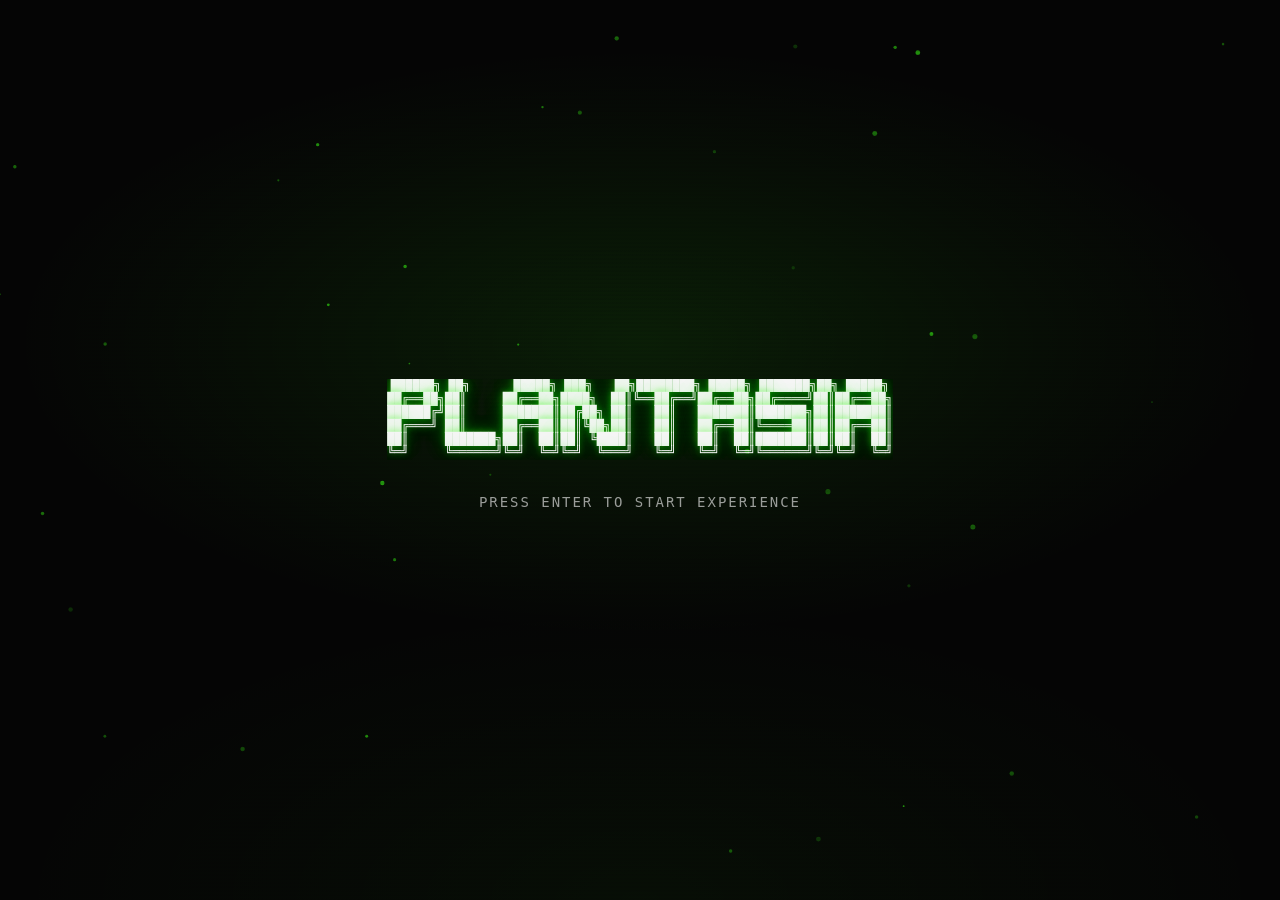
<file: plantasia.html>
<!DOCTYPE html>
<html lang="en">
<head>
  <meta charset="UTF-8" />
  <title>Plantasia</title>
  <meta http-equiv="refresh" content="0; url=index.html" />
  <link rel="canonical" href="index.html" />
  <meta name="viewport" content="width=device-width, initial-scale=1.0" />
  <script>location.replace('index.html');</script>
</head>
<body>
  <p><a href="index.html">Launch Plantasia</a></p>
</body>
</html>
</file>
<file: custom.css>
/**
 * Plantasia — Black / white / neon green terminal theme
 * Neon green (#39ff14) reserved for interactive states & highlights
 */

@import url('https://fonts.googleapis.com/css2?family=Inter:wght@400;500;600;700&display=swap');

/* ── Design tokens ───────────────────────────────────────────── */
:root {
  --color-bg: #0a0a0a;
  --color-neon: #39ff14;
  --color-neon-hover: #5dff3f;
  --color-neon-muted: rgba(57, 255, 20, 0.55);
  --color-neon-glow: rgba(57, 255, 20, 0.42);
  --color-primary: var(--color-neon);
  --color-primary-hover: var(--color-neon-hover);
  --color-primary-muted: var(--color-neon-muted);
  --color-text: #f5f5f5;
  --color-text-secondary: rgba(245, 245, 245, 0.58);
  --color-surface-raised: #141414;
  --color-surface-sunken: #050505;
  --color-surface-overlay: rgba(10, 10, 10, 0.97);
  --color-border: rgba(245, 245, 245, 0.14);
  --color-border-subtle: rgba(245, 245, 245, 0.08);
  --color-focus: var(--color-neon);

  --font-family-base: 'Inter', system-ui, -apple-system, 'Segoe UI', Roboto, sans-serif;
  --font-size-xs: 0.75rem;
  --font-size-sm: 0.875rem;
  --font-size-base: 1rem;
  --font-size-lg: 1.125rem;
  --space-1: 0.5rem;
  --space-2: 1rem;
  --space-3: 1.5rem;
  --space-4: 2rem;
  --space-5: 2.5rem;
  --radius-sm: 0.25rem;
  --radius-md: 0.375rem;
  --radius-lg: 0.5rem;
  --radius-xl: 0.75rem;
  --shadow-sm: 0 1px 3px rgba(0, 0, 0, 0.45);
  --shadow-md: 0 2px 12px rgba(0, 0, 0, 0.55);
  --shadow-lg: 0 8px 32px rgba(0, 0, 0, 0.65);
  --shadow-glow: 0 0 18px var(--color-neon-glow);

  --bs-body-bg: var(--color-bg);
  --bs-body-color: var(--color-text);
  --bs-body-font-family: var(--font-family-base);
  --bs-body-font-size: var(--font-size-base);
  --bs-body-font-weight: 400;
  --bs-body-line-height: 1.5;

  --bs-emphasis-color: var(--color-text);
  --bs-secondary-color: var(--color-text-secondary);
  --bs-secondary-bg: var(--color-surface-raised);
  --bs-tertiary-color: rgba(245, 245, 245, 0.45);
  --bs-tertiary-bg: var(--color-surface-sunken);

  --bs-primary: var(--color-neon);
  --bs-primary-rgb: 57, 255, 20;
  --bs-secondary: #2a2a2a;
  --bs-secondary-rgb: 42, 42, 42;
  --bs-success: var(--color-neon);
  --bs-success-rgb: 57, 255, 20;
  --bs-info: #b0b0b0;
  --bs-info-rgb: 176, 176, 176;
  --bs-warning: #d0d0d0;
  --bs-warning-rgb: 208, 208, 208;
  --bs-danger: #b0b0b0;
  --bs-danger-rgb: 176, 176, 176;
  --bs-light: #f5f5f5;
  --bs-light-rgb: 245, 245, 245;
  --bs-dark: #0a0a0a;
  --bs-dark-rgb: 10, 10, 10;

  --bs-link-color: var(--color-text);
  --bs-link-hover-color: var(--color-neon);

  --bs-border-color: var(--color-border);
  --bs-border-width: 1px;
  --bs-border-radius: var(--radius-md);
  --bs-border-radius-sm: 0.25rem;
  --bs-border-radius-lg: var(--radius-lg);
  --bs-border-radius-pill: 50rem;

  --bs-box-shadow: var(--shadow-sm);
  --bs-box-shadow-sm: 0 0.125rem 0.25rem rgba(0, 0, 0, 0.35);
  --bs-box-shadow-lg: var(--shadow-lg);

  --bs-font-sans-serif: var(--font-family-base);
  --bs-font-monospace: ui-monospace, 'Cascadia Code', monospace;

  --color-surface-default: var(--color-bg);
  --color-text-primary: var(--color-text);
  --color-border-default: var(--color-border);
  --color-accent: var(--color-neon);

  --welcome-green: var(--color-neon);
  --welcome-green-dim: #2ee012;
  --welcome-bg: #050505;
  --welcome-glow: var(--color-neon-glow);
}

/* ── Base ────────────────────────────────────────────────────── */
html,
body.plantasia-app {
  margin: 0;
  padding: 0;
  background: var(--color-bg);
  color: var(--color-text);
  font-family: var(--font-family-base);
  overflow: hidden;
  height: 100vh;
  height: 100dvh;
  width: 100vw;
  -webkit-font-smoothing: antialiased;
}

#waveCanvas {
  position: absolute;
  inset: 0;
  width: 100%;
  height: 100%;
  z-index: 0;
  display: block;
  background: var(--color-bg);
}

/* ── Bootstrap component overrides ───────────────────────────── */
.btn-primary {
  --bs-btn-bg: transparent;
  --bs-btn-border-color: rgba(245, 245, 245, 0.35);
  --bs-btn-color: #f5f5f5;
  --bs-btn-hover-bg: rgba(57, 255, 20, 0.1);
  --bs-btn-hover-border-color: var(--color-neon);
  --bs-btn-hover-color: var(--color-neon);
  --bs-btn-active-bg: rgba(57, 255, 20, 0.16);
  --bs-btn-active-border-color: var(--color-neon);
  --bs-btn-active-color: var(--color-neon);
  --bs-btn-focus-shadow-rgb: 57, 255, 20;
}

.btn-primary.is-active,
.btn-primary#play.is-active {
  --bs-btn-bg: rgba(57, 255, 20, 0.14);
  --bs-btn-border-color: var(--color-neon);
  --bs-btn-color: var(--color-neon);
  box-shadow: var(--shadow-glow);
}

.btn-outline-light {
  --bs-btn-color: var(--color-text);
  --bs-btn-border-color: var(--color-border);
  --bs-btn-hover-bg: var(--color-surface-raised);
  --bs-btn-hover-border-color: var(--color-neon);
  --bs-btn-hover-color: var(--color-neon);
  --bs-btn-active-bg: var(--color-surface-sunken);
  --bs-btn-active-border-color: var(--color-neon);
  --bs-btn-active-color: var(--color-neon);
}

.btn-outline-danger {
  --bs-btn-color: var(--color-text);
  --bs-btn-border-color: var(--color-border);
  --bs-btn-hover-bg: var(--color-surface-raised);
  --bs-btn-hover-border-color: rgba(245, 245, 245, 0.5);
  --bs-btn-hover-color: var(--color-text);
  --bs-btn-active-bg: var(--color-surface-sunken);
  --bs-btn-active-border-color: rgba(245, 245, 245, 0.5);
  --bs-btn-active-color: var(--color-text);
}

.form-control,
.form-select {
  background-color: var(--color-surface-sunken);
  border-color: var(--color-border);
  color: var(--color-text);
  font-size: var(--font-size-sm);
}

.form-control:focus,
.form-select:focus {
  background-color: var(--color-surface-sunken);
  border-color: var(--color-neon);
  color: var(--color-text);
  box-shadow: 0 0 0 0.2rem rgba(57, 255, 20, 0.2);
}

.form-range {
  accent-color: var(--color-neon);
}

.form-label {
  color: var(--color-text-secondary);
  font-size: var(--font-size-xs);
  font-weight: 500;
  letter-spacing: 0.01em;
  text-transform: none;
  margin-bottom: var(--space-1);
}

.text-muted {
  color: var(--color-text-secondary) !important;
}

.card {
  background-color: var(--color-surface-raised);
  border-color: var(--color-border-subtle);
  color: var(--color-text);
}

:focus-visible {
  outline: 2px solid var(--color-neon);
  outline-offset: 2px;
}

/* ── Shared controls ─────────────────────────────────────────── */
.btn-synth {
  font-size: var(--font-size-sm);
  font-weight: 500;
  letter-spacing: 0.01em;
  text-transform: none;
  border-radius: var(--radius-md);
  min-height: 36px;
  padding: var(--space-1) var(--space-2);
}

.btn-close-synth {
  width: 32px;
  height: 32px;
  border: none;
  border-radius: var(--radius-md);
  background: var(--color-surface-sunken);
  color: var(--color-text);
  font-size: 1.25rem;
  line-height: 1;
  cursor: pointer;
  font-family: var(--font-family-base);
  display: inline-flex;
  align-items: center;
  justify-content: center;
  flex-shrink: 0;
}

.btn-close-synth:hover,
.btn-close-synth:focus-visible {
  color: var(--color-neon);
}

/* ── Stage toolbar ───────────────────────────────────────────── */
.stage-toolbar {
  position: fixed;
  top: var(--space-2);
  right: var(--space-2);
  z-index: 10;
  display: flex;
  flex-direction: row;
  gap: var(--space-1);
  align-items: flex-start;
  transition: right 0.35s ease;
}

body.drawer-open .stage-toolbar {
  right: calc(360px + var(--space-2));
}

.stage-btn {
  background: var(--color-surface-raised);
  color: var(--color-text);
  border: 1px solid var(--color-border);
  border-radius: var(--radius-md);
  cursor: pointer;
  box-shadow: none;
  font-family: var(--font-family-base);
  font-size: 13px;
  font-weight: 500;
  letter-spacing: 0;
  text-transform: none;
  transition: background 0.14s, color 0.14s, border-color 0.14s;
}

.stage-btn__label {
  display: inline-block;
}

.stage-btn--menu {
  padding: 8px 14px;
  font-size: 13px;
  display: flex;
  align-items: center;
  justify-content: center;
}

.stage-btn--data {
  padding: 8px 14px;
}

.stage-btn:hover,
.stage-btn:focus-visible {
  border-color: var(--color-neon);
  color: var(--color-neon);
}

.stage-btn.is-active {
  background: var(--color-surface-sunken);
  border-color: var(--color-neon);
  color: var(--color-neon);
  box-shadow: var(--shadow-glow);
}

/* ── Inspector / data panel ──────────────────────────────────── */
.data-panel,
.inspector {
  position: absolute;
  top: var(--space-2);
  left: var(--space-2);
  z-index: 4;
  max-width: min(420px, calc(100vw - var(--space-4)));
  background: rgba(17, 17, 17, 0.94);
  border: 1px solid var(--color-border);
  border-radius: var(--radius-lg);
  box-shadow: var(--shadow-md);
  backdrop-filter: blur(12px);
}

.data-panel.is-collapsed {
  pointer-events: none;
}

.data-panel__header,
.inspector__header {
  display: flex;
  align-items: center;
  justify-content: space-between;
  gap: var(--space-2);
  padding: var(--space-2);
  border-bottom: 1px solid var(--color-border-subtle);
}

.data-panel__title,
.inspector__title {
  margin: 0;
  font-size: var(--font-size-sm);
  font-weight: 600;
  letter-spacing: 0.01em;
  text-transform: none;
  color: var(--color-text);
}

.data-panel__body,
.inspector__body {
  margin: 0;
  padding: var(--space-2);
  font-size: var(--font-size-xs);
  font-family: var(--bs-font-monospace);
  white-space: pre-wrap;
  letter-spacing: 0.02em;
  color: var(--color-text-secondary);
  max-height: 50dvh;
  overflow: auto;
  line-height: 1.5;
}

/* ── Control surface drawer ──────────────────────────────────── */
.ui {
  position: fixed;
  top: 0;
  right: 0;
  width: 360px;
  max-width: 100vw;
  height: 100%;
  height: 100dvh;
  background: var(--color-surface-overlay);
  z-index: 3;
  border-left: 1px solid var(--color-border);
  box-shadow: var(--shadow-lg);
  display: flex;
  flex-direction: column;
  overflow: hidden;
}

.ui.closed {
  pointer-events: none;
}

.ui.open {
  pointer-events: auto;
}

.deck__header {
  display: flex;
  align-items: center;
  justify-content: space-between;
  gap: var(--space-2);
  padding: var(--space-2) 20px;
  border-bottom: 1px solid rgba(245, 245, 245, 0.12);
  position: sticky;
  top: 0;
  background: var(--color-surface-raised);
  z-index: 5;
  flex-shrink: 0;
}

.deck__brand {
  min-width: 0;
  display: flex;
  flex-direction: column;
  gap: 2px;
}

.deck__title {
  margin: 0;
  font-size: 20px;
  font-weight: 700;
  letter-spacing: 0;
  color: var(--color-text);
  line-height: normal;
}

.deck__subtitle {
  margin: 0;
  font-size: 12px;
  color: var(--color-text-secondary);
  line-height: normal;
}

.deck__close {
  background: transparent;
  border: none;
  padding: 4px 8px;
  font-size: 20px;
  color: rgba(245, 245, 245, 0.6);
  width: auto;
  height: auto;
  border-radius: var(--radius-sm);
}

.deck__close:hover,
.deck__close:focus-visible {
  color: var(--color-neon);
  background: transparent;
}

.deck__grid {
  display: flex;
  flex-direction: column;
  flex: 1;
  min-height: 0;
  overflow-y: auto;
  overflow-x: hidden;
  padding: 8px 0;
  -webkit-overflow-scrolling: touch;
  overscroll-behavior: contain;
}

.deck-section {
  background: transparent;
  border: none;
  border-bottom: 1px solid var(--color-border-subtle);
  border-radius: 0;
  padding: 12px 20px 16px;
  min-width: 0;
}

.deck-section:last-child {
  border-bottom: none;
}

.deck-section--wide {
  /* vertical stack — no grid span */
}

.deck-section__title {
  margin: 0 0 12px;
  font-size: 10px;
  font-weight: 600;
  letter-spacing: 1.2px;
  text-transform: uppercase;
  color: rgba(245, 245, 245, 0.45);
}

.deck-section__body {
  display: flex;
  flex-direction: column;
  gap: 10px;
}

.deck-section__note {
  margin: 0;
  font-size: 11px;
  color: rgba(245, 245, 245, 0.4);
  line-height: 1.4;
}

.deck-section__collapse {
  margin: 0;
  padding: 12px 20px;
  width: 100%;
  border-bottom: 1px solid var(--color-border-subtle);
  border-radius: 0;
}

.param-row {
  display: flex;
  flex-direction: row;
  align-items: center;
  gap: 12px;
  min-width: 0;
}

.param-row__label {
  margin-bottom: 0;
  width: 108px;
  flex-shrink: 0;
  font-size: 13px;
  font-weight: 400;
  letter-spacing: 0;
  text-transform: none;
  color: rgba(245, 245, 245, 0.85);
}

.param-row__control {
  flex: 1;
  min-width: 0;
  width: auto;
  accent-color: var(--color-neon);
  height: 4px;
  padding: 0;
  margin: 0;
  -webkit-appearance: none;
  appearance: none;
  background: var(--color-surface-sunken);
  border: 1px solid rgba(245, 245, 245, 0.1);
  border-radius: 2px;
}

.param-row__control::-webkit-slider-runnable-track {
  height: 4px;
  border-radius: 2px;
  background: var(--color-surface-sunken);
}

.param-row__control::-webkit-slider-thumb {
  -webkit-appearance: none;
  width: 12px;
  height: 12px;
  border-radius: 50%;
  background: #e8e8e8;
  border: none;
  margin-top: -4px;
  cursor: pointer;
}

.param-row__control:focus-visible::-webkit-slider-thumb,
.param-row__control:active::-webkit-slider-thumb {
  background: var(--color-neon);
  box-shadow: 0 0 8px var(--color-neon-glow);
}

.param-row__control::-moz-range-track {
  height: 4px;
  border-radius: 2px;
  background: var(--color-surface-sunken);
  border: none;
}

.param-row__control::-moz-range-thumb {
  width: 12px;
  height: 12px;
  border-radius: 50%;
  background: #e8e8e8;
  border: none;
  cursor: pointer;
}

.param-row__control:focus-visible::-moz-range-thumb,
.param-row__control:active::-moz-range-thumb {
  background: var(--color-neon);
  box-shadow: 0 0 8px var(--color-neon-glow);
}

.param-row__control--compact {
  flex: 1;
  min-width: 0;
}

.param-row__select {
  width: 100%;
  min-width: 0;
}

.param-row__inline {
  display: flex;
  align-items: center;
  gap: var(--space-1);
  min-width: 0;
  flex: 1;
}

.param-row__value {
  font-size: var(--font-size-xs);
  font-variant-numeric: tabular-nums;
  color: var(--color-text);
  min-width: 2.5rem;
  text-align: right;
}

.param-row__unit {
  font-size: var(--font-size-xs);
  color: var(--color-text-secondary);
}

.transport-cluster {
  display: flex;
  flex-wrap: wrap;
  gap: var(--space-1);
}

.transport-cluster .btn-synth {
  flex: 0 0 auto;
  min-width: 0;
  padding: 8px 16px;
  font-size: 14px;
  min-height: auto;
}

.btn-stop-outline {
  --bs-btn-color: var(--color-text);
  --bs-btn-border-color: rgba(245, 245, 245, 0.3);
  --bs-btn-hover-bg: var(--color-surface-raised);
  --bs-btn-hover-border-color: rgba(245, 245, 245, 0.5);
  --bs-btn-hover-color: var(--color-text);
  --bs-btn-active-bg: var(--color-surface-sunken);
  --bs-btn-active-border-color: rgba(245, 245, 245, 0.5);
  --bs-btn-active-color: var(--color-text);
}

.ui select,
.ui input[type="range"] {
  accent-color: var(--color-neon);
}

.ui .form-select {
  background: var(--color-surface-sunken);
  border-color: var(--color-border);
  color: var(--color-text);
  font-size: 13px;
  padding: 6px 10px;
  border-radius: 4px;
}

.ui button {
  font-family: var(--font-family-base);
}

.ui .btn-outline-light:hover,
.ui .btn-outline-light:focus-visible {
  border-color: var(--color-neon);
  color: var(--color-neon);
}

.ui .btn-primary:hover,
.ui .btn-primary:focus-visible {
  color: var(--color-neon);
  border-color: var(--color-neon);
}

.ui button.is-active,
.ui button#play.is-active {
  background: rgba(57, 255, 20, 0.14);
  border-color: var(--color-neon);
  color: var(--color-neon);
  box-shadow: var(--shadow-glow);
}

.growth-toggle-btn {
  background: transparent;
  border: 1px solid rgba(245, 245, 245, 0.3);
  color: var(--color-text);
  padding: 9px 16px;
  font-size: 14px;
  transition: background 0.18s, color 0.15s, border-color 0.15s;
}

.growth-toggle-btn:hover,
.growth-toggle-btn:focus-visible {
  border-color: rgba(245, 245, 245, 0.5);
  color: var(--color-text);
  background: var(--color-surface-raised);
}

.growth-toggle-btn.active {
  background: rgba(57, 255, 20, 0.12);
  color: var(--color-neon);
  border-color: var(--color-neon);
  box-shadow: var(--shadow-glow);
}

/* Performance mode stage treatments */
body.mode-juno-flow #waveCanvas {
  filter: none;
}

body.mode-growth #waveCanvas {
  filter: saturate(1.08);
}

body.mode-eq #waveCanvas {
  filter: none;
}

.collapsible-header {
  display: flex;
  align-items: center;
  justify-content: space-between;
  width: 100%;
  padding: 12px 20px;
  border: none;
  background: transparent;
  color: rgba(245, 245, 245, 0.45);
  font-family: var(--font-family-base);
  font-size: 10px;
  font-weight: 600;
  letter-spacing: 1.2px;
  text-transform: uppercase;
  cursor: pointer;
  text-align: left;
}

.collapsible-header:hover,
.collapsible-header:focus-visible {
  color: var(--color-neon);
}

.collapsible-header--nested {
  border: 1px solid var(--color-border-subtle);
  border-radius: var(--radius-md);
  background: var(--color-surface-sunken);
  margin-top: var(--space-1);
}

.collapsible-header__icon {
  color: var(--color-text-secondary);
  font-size: 0.85rem;
  flex-shrink: 0;
}

.collapsible-header[aria-expanded="true"] .collapsible-header__icon {
  color: var(--color-neon);
}

.midi-section__body.is-collapsed,
.mpk-legend.is-collapsed {
  display: none;
}

.midi-section {
  padding: 0;
  border-bottom: 1px solid var(--color-border-subtle);
}

.midi-section__body {
  display: flex;
  flex-direction: column;
  gap: 10px;
  padding: 0 20px 16px;
}

.midi-grid {
  display: grid;
  grid-template-columns: repeat(2, minmax(0, 1fr));
  gap: var(--space-2);
}

.midi-section__row {
  min-width: 0;
}

.midi-section__actions {
  display: flex;
  flex-wrap: wrap;
  gap: var(--space-1);
}

.midi-section__actions button {
  flex: 1;
  min-width: 120px;
}

.midi-section__status {
  margin: 0;
  font-size: var(--font-size-xs);
  color: var(--color-text-secondary);
  line-height: 1.4;
  white-space: pre-wrap;
}

.mod-section {
  gap: var(--space-2);
}

.mod-row {
  min-width: 0;
}

.transport-row {
  display: flex;
  flex-direction: column;
  gap: var(--space-1);
}

.mpk-legend {
  padding: var(--space-2);
  border: 1px solid var(--color-border-subtle);
  border-radius: var(--radius-md);
  background: var(--color-surface-sunken);
  display: flex;
  flex-direction: column;
  gap: var(--space-2);
}

.mpk-legend__title {
  margin: 0;
  font-size: var(--font-size-xs);
  font-weight: 600;
  letter-spacing: 0.02em;
  text-transform: none;
  color: var(--color-text);
}

.mpk-legend__hint {
  margin: 0;
  font-size: 0.6875rem;
  color: var(--color-text-secondary);
  line-height: 1.35;
}

.mpk-legend__pads {
  display: grid;
  grid-template-columns: repeat(4, 1fr);
  gap: var(--space-1);
}

.mpk-legend__pad {
  display: flex;
  flex-direction: column;
  align-items: center;
  justify-content: center;
  min-height: 44px;
  padding: var(--space-1);
  border: 1px solid var(--color-border);
  border-radius: var(--radius-md);
  background: var(--color-bg);
  transition: border-color 0.12s, box-shadow 0.12s;
}

.mpk-legend__pad.is-active {
  border-color: var(--color-neon);
  box-shadow: var(--shadow-glow);
}

.mpk-legend__pad-num {
  font-size: 0.6rem;
  font-weight: 700;
  color: var(--color-text-secondary);
}

.mpk-legend__pad.is-active .mpk-legend__pad-num {
  color: var(--color-neon);
}

.mpk-legend__pad-label {
  font-size: 0.6rem;
  text-align: center;
  color: var(--color-text-secondary);
  line-height: 1.2;
}

.mpk-legend__knobs {
  display: grid;
  grid-template-columns: repeat(4, 1fr);
  gap: var(--space-1);
}

.mpk-legend__knob {
  display: flex;
  flex-direction: column;
  align-items: center;
  padding: var(--space-1);
  border: 1px dashed var(--color-border-subtle);
  border-radius: var(--radius-md);
}

.mpk-legend__knob-num {
  font-size: 0.6rem;
  font-weight: 700;
  color: var(--color-text-secondary);
}

.mpk-legend__knob-label {
  font-size: 0.55rem;
  text-align: center;
  color: var(--color-text-secondary);
}

#infoDisplay {
  background: transparent;
  border: none;
  box-shadow: none;
}

/* ── Responsive ──────────────────────────────────────────────── */
@media (max-width: 700px) {
  .ui {
    width: 100%;
    border-left: none;
    border-top: 1px solid var(--color-border-subtle);
    top: auto;
    bottom: 0;
    height: auto;
    max-height: 88dvh;
  }

  body.drawer-open .stage-toolbar {
    right: var(--space-2);
    top: var(--space-2);
  }

  .deck__header {
    padding: var(--space-2) 20px;
  }

  .midi-grid {
    grid-template-columns: 1fr;
  }

  .transport-cluster .btn-synth {
    flex: 1 1 calc(50% - var(--space-1));
  }

  .midi-section__actions button {
    min-width: 0;
  }

  .param-row {
    flex-direction: column;
    align-items: stretch;
    gap: var(--space-1);
  }

  .param-row__label {
    width: auto;
  }

  .data-panel,
  .inspector {
    left: var(--space-2);
    right: var(--space-2);
    max-width: none;
  }
}

@media (prefers-reduced-motion: reduce) {
  *,
  *::before,
  *::after {
    animation-duration: 0.01ms !important;
    animation-iteration-count: 1 !important;
    transition-duration: 0.01ms !important;
  }
}

/* ── Welcome screen ────────────────────────────────────────────── */
body.welcome-active #appRoot {
  visibility: hidden;
  pointer-events: none;
}

.welcome-screen {
  position: fixed;
  inset: 0;
  z-index: 100;
  display: flex;
  align-items: center;
  justify-content: center;
  background: var(--welcome-bg);
  overflow: hidden;
  cursor: pointer;
}

.welcome-screen__pollen {
  position: absolute;
  inset: 0;
  width: 100%;
  height: 100%;
  pointer-events: none;
  z-index: 1;
}

.welcome-screen__glow {
  position: absolute;
  inset: 0;
  pointer-events: none;
  z-index: 2;
  background:
    radial-gradient(ellipse 72% 48% at 50% 38%, rgba(57, 255, 20, 0.1) 0%, transparent 68%),
    radial-gradient(ellipse 90% 60% at 50% 100%, rgba(57, 255, 20, 0.04) 0%, transparent 55%);
  animation: welcome-terminal-glow 6s ease-in-out infinite;
}

.welcome-screen__scanlines {
  position: absolute;
  inset: 0;
  pointer-events: none;
  z-index: 3;
  opacity: 0.32;
  background: repeating-linear-gradient(
    to bottom,
    transparent 0,
    transparent 2px,
    rgba(0, 0, 0, 0.22) 2px,
    rgba(0, 0, 0, 0.22) 4px
  );
}

.welcome-screen__content {
  position: relative;
  z-index: 4;
  display: flex;
  flex-direction: column;
  align-items: center;
  gap: var(--space-3);
  padding: var(--space-3);
  max-width: min(96vw, 920px);
  text-align: center;
}

.welcome-screen__ascii {
  margin: 0;
  padding: 0;
  border: none;
  background: transparent;
  font-family: ui-monospace, 'Cascadia Code', Menlo, Consolas, monospace;
  font-size: clamp(8px, 1.05vw, 12px);
  line-height: 1.12;
  letter-spacing: 0;
  white-space: pre;
  color: #f5f5f5;
  text-shadow:
    0 0 6px var(--welcome-glow),
    0 0 18px rgba(57, 255, 20, 0.35),
    0 0 36px rgba(57, 255, 20, 0.16);
  animation: welcome-ascii-flicker 4.2s ease-in-out infinite;
  user-select: none;
}

.welcome-screen__cta {
  margin: 0;
  padding: var(--space-1) var(--space-2);
  border: none;
  background: transparent;
  font-family: ui-monospace, 'Cascadia Code', Menlo, Consolas, monospace;
  font-size: clamp(0.7rem, 2.4vw, 0.875rem);
  font-weight: 500;
  letter-spacing: 0.14em;
  text-transform: uppercase;
  color: rgba(245, 245, 245, 0.62);
  text-shadow: none;
  cursor: pointer;
  transition: color 0.2s, text-shadow 0.2s;
  animation: welcome-cta-pulse 2.8s ease-in-out infinite;
}

.welcome-screen__cta:hover,
.welcome-screen__cta:focus-visible {
  color: var(--welcome-green);
  text-shadow: 0 0 14px var(--welcome-glow);
  outline: none;
}

.welcome-screen__cta:focus-visible {
  outline: 2px solid var(--welcome-green-dim);
  outline-offset: 4px;
}

@keyframes welcome-ascii-flicker {
  0%, 100% { opacity: 0.9; filter: brightness(0.96); }
  8% { opacity: 0.82; }
  16% { opacity: 0.95; }
  42% { opacity: 1; filter: brightness(1.1); }
  58% { opacity: 0.88; }
  74% { opacity: 0.97; filter: brightness(1.05); }
}

@keyframes welcome-cta-pulse {
  0%, 100% { opacity: 0.72; }
  50% { opacity: 1; }
}

@keyframes welcome-terminal-glow {
  0%, 100% { opacity: 0.85; }
  50% { opacity: 1; }
}

@media (max-width: 700px) {
  .welcome-screen__ascii {
    font-size: clamp(8px, 0.85vw, 11px);
    line-height: 1.08;
  }

  .welcome-screen__content {
    gap: var(--space-2);
    padding: var(--space-2);
  }

  .welcome-screen__cta {
    letter-spacing: 0.1em;
    font-size: 0.65rem;
  }
}

@media (max-width: 400px) {
  .welcome-screen__ascii {
    font-size: 8px;
  }
}

/* ── How to Play guide ─────────────────────────────────────────── */
.play-guide {
  position: fixed;
  inset: 0;
  z-index: 50;
  display: flex;
  align-items: center;
  justify-content: center;
  padding: var(--space-2);
}

.play-guide__backdrop {
  position: absolute;
  inset: 0;
  background: rgba(0, 0, 0, 0.62);
  backdrop-filter: blur(4px);
}

.play-guide__panel {
  position: relative;
  z-index: 1;
  width: min(100%, 420px);
  max-height: min(88dvh, 520px);
  overflow: auto;
  background: var(--color-surface-overlay);
  border: 1px solid var(--color-border);
  border-radius: var(--radius-lg);
  box-shadow: var(--shadow-lg), 0 0 40px rgba(57, 255, 20, 0.08);
}

.play-guide__header {
  display: flex;
  align-items: center;
  justify-content: space-between;
  gap: var(--space-2);
  padding: var(--space-2) var(--space-3);
  border-bottom: 1px solid var(--color-border-subtle);
  background: var(--color-surface-raised);
}

.play-guide__title {
  margin: 0;
  font-size: var(--font-size-lg);
  font-weight: 600;
  color: var(--color-text);
}

.play-guide__close {
  background: transparent;
  border: none;
  color: rgba(245, 245, 245, 0.6);
}

.play-guide__close:hover,
.play-guide__close:focus-visible {
  color: var(--welcome-green);
  background: transparent;
}

.play-guide__body {
  padding: var(--space-3);
  font-size: var(--font-size-sm);
  line-height: 1.55;
  color: var(--color-text-secondary);
}

.play-guide__body p {
  margin: 0 0 var(--space-2);
}

.play-guide__label {
  font-weight: 600;
  color: var(--color-text);
  margin-top: var(--space-2);
}

.play-guide__keys {
  margin: var(--space-1) 0;
  font-family: ui-monospace, 'Cascadia Code', Menlo, Consolas, monospace;
  font-size: clamp(1rem, 4.5vw, 1.35rem);
  font-weight: 700;
  letter-spacing: 0.22em;
  color: var(--color-text);
}

.play-guide__keys--alt {
  letter-spacing: 0.28em;
  color: var(--color-text-secondary);
}

.play-guide__hint {
  font-size: var(--font-size-xs);
  color: var(--color-text-secondary);
  margin-bottom: var(--space-2);
}
</file>
